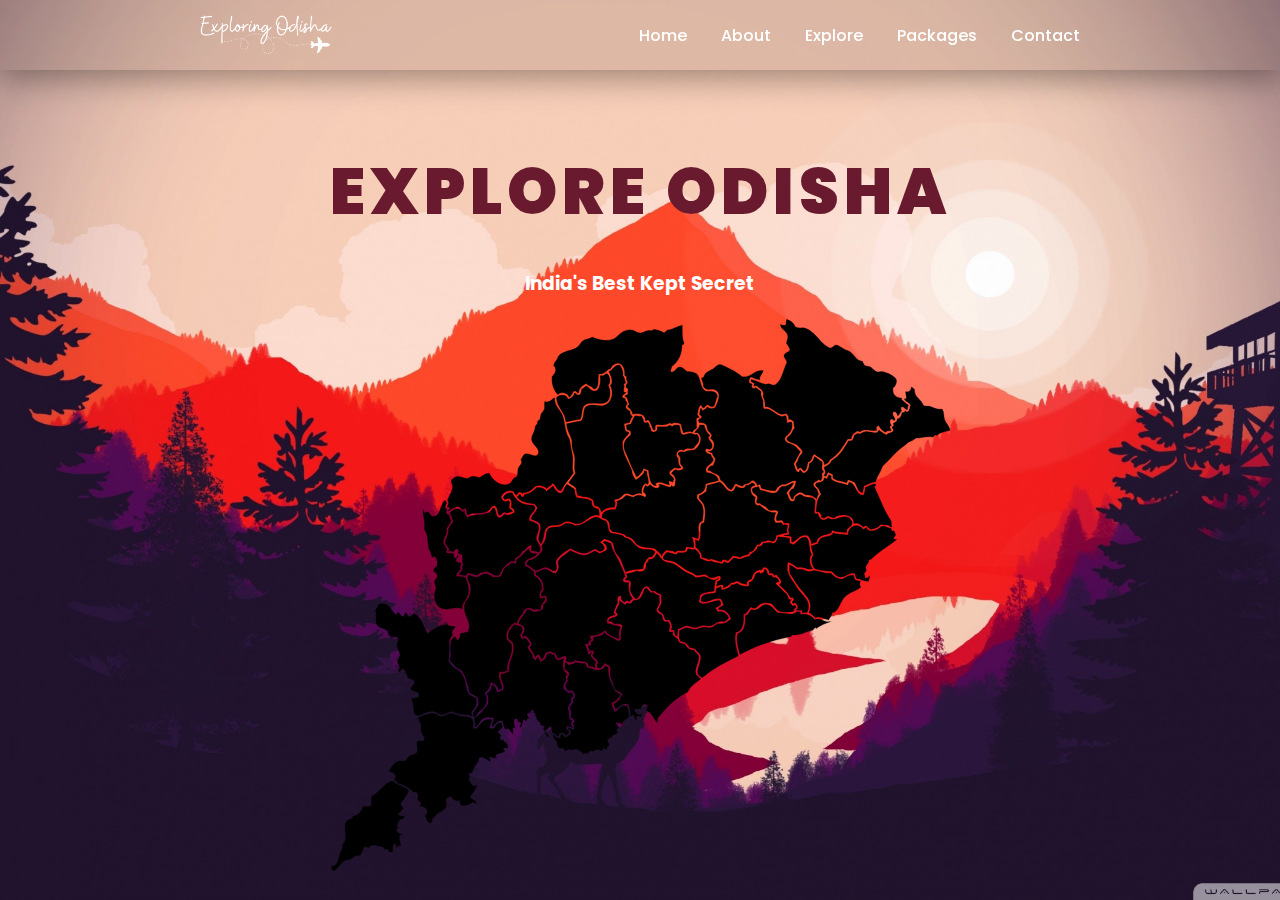
<file: explore.html>
<!DOCTYPE html>
<html lang="en" dir="ltr">
  <head>
    <meta charset="utf-8">
    <meta name="viewport" content="width=device-width, initial-scale=1.0">
    <title>Explore Odisha</title>
    <link rel="stylesheet" href="./styles/style.css">
    <script src="./scripts/script.js"></script>
    <link rel="stylesheet" href="https://cdnjs.cloudflare.com/ajax/libs/font-awesome/5.14.0/css/all.min.css">
    <script src="https://code.jquery.com/jquery-3.6.3.js" integrity="sha256-nQLuAZGRRcILA+6dMBOvcRh5Pe310sBpanc6+QBmyVM=" crossorigin="anonymous"></script>
  </head>
  <body class="explore_body">

	<header>
		<a href="./index.html" class="brand"><img class="logo" src="./assets/images/Exploring.png"/></a>
		<div class="menu-btn"></div>
			<div class="navigation">
			<div class="navigation-items">  
			<a href="./index.html">Home</a>
			<a href="./about.html">About</a>
			<a href="./explore.html">Explore</a>
			<a href="https://odishatourism.gov.in/content/tourism/en/plan/trip-organizer/find-trail.html"  target="_blank">Packages</a>
			<a href="#">Contact</a>
			</div>
		</div>
	  </header>

    <section class="explore">
        <div class="explore_title">
            <h1>Explore Odisha</h1>
            <h3>India's Best Kept Secret</h3>
        </div>

        <div class="map">
            <?xml version="1.0" encoding="utf-8"?>
<!-- Generator: Adobe Illustrator 15.0.0, SVG Export Plug-In . SVG Version: 6.00 Build 0)  -->
<!DOCTYPE svg PUBLIC "-//W3C//DTD SVG 1.1//EN" "http://www.w3.org/Graphics/SVG/1.1/DTD/svg11.dtd">
<svg version="1.1" id="Layer_1" xmlns="http://www.w3.org/2000/svg" xmlns:xlink="http://www.w3.org/1999/xlink" x="0px" y="0px"
	 width="648.064px" height="595.28px" viewBox="0 0 648.064 595.28" enable-background="new 0 0 648.064 595.28"
	 xml:space="preserve">
<g>
	<g id="XMLID_6_">
		<g>
			<a xlink:title="Balasore" href="./cities/Balasore/Balasore.html">
            <path d="M628.525,121.345c1.127,3.968,5.274,6.955,5.467,11.265c-5.296,0.743-9.721,2.347-13.317,4.779
				c-0.931,0.251-0.688-0.679-1.366-0.683c-0.968,0.623-1.245,1.945-2.389,2.389c-5.825-1.412-12.366,0.981-16.727,1.024
				c-2.287,1.928-5.163,3.26-8.193,4.442c-1.848,2.018-4.198,3.537-6.485,5.12c-7.015,5.389-12.217,12.592-18.779,18.434
				c-1.882,5.743-5.414,9.835-7.168,15.702c-4.6,0.636-7.562,2.906-11.606,4.096c-0.495,2.236-0.964,4.502-1.37,6.832
				c-5.048-0.977-5.427-6.635-7.847-10.245c-2.001-1.071-4.335-1.809-6.49-2.727c-0.994,0.482-0.935,2.019-1.361,3.068
				c-4.479-1.78-10.791-1.729-13.999-4.779c0-1.135,0-2.274,0-3.414c-1.114-1.161-3.201-1.348-4.438-2.39
				c-1.237,0.926-1.527,2.799-2.389,4.097c-1.11-0.141-1.793-0.713-2.39-1.366c3.618-2.057,0.605-5.201,0.341-7.51
				c2.552-2.228,6.555-3.008,7.51-6.827c8.086-4.211,12.442-12.14,17.072-19.803c4.677,0.811,4.954-2.782,5.804-5.803
				c1.344-0.243,2.235-0.947,3.072-1.707c2.876,1.63,4.079-1.242,7.51-1.707c5.18-0.696,12.383,3.759,13.995-1.707
				c2.206,2.125,4.864,3.785,7.852,5.121c0.67-2.637,6.046-1.447,6.485-4.438c0.257-1.719-0.678-1.732-1.365-3.414
				c1.468-0.209,2.714-3.025,1.024-3.414c1.497-1.361,4.911-2.189,4.096-4.779c3.239-0.841,4.323-2.863,4.784-5.803
				c0.717-1.105,3.388-0.251,3.071-2.39c1.024,0.227,1.191,1.31,2.731,1.024c2.397-0.79,1.758-4.613,3.072-6.481
				c-1.114-3.217-5.505-3.153-6.486-6.49c0.683,0,1.366,0,2.049,0c0.341-2.961-0.751-4.485-0.683-7.168
				c4.236,0.708,5.27-1.788,5.803-4.783c1.446,0.375,1.972,1.672,3.072,2.389c-0.196,8.504,6.908,9.708,8.875,16.053
				c2.048,1.306,4.421,0.512,6.486,1.02c3.307,0.811,6.336,3.538,12.288,2.731C628.39,114.219,627.54,117.854,628.525,121.345z"/></a>

            <a xlink:title="Mayurbhanj" href="./cities/Mayurbhanj/Mayurbhanj.html">
			<path d="M446.91,98.474c2.044-6.26-3.256-7.812-5.803-10.586c-1.242,0.013-2.697-0.188-3.072,0.683
				c-1.144-0.943,0.652-1.827,0.342-3.072c-0.815-1.007-2.317-1.323-3.414-2.048c-0.247-1.041,0.346-1.242,0.342-2.048
				c5.474,0.922,9.596,4.131,13.995,4.779c1.05,0.158,2.305-0.469,3.414-0.341c2.53,0.303,3.964,2.445,7.168,0.341
				c4.783-3.136,7.045-11.563,9.217-17.75c0.525-1.494,1.813-3.008,1.707-4.438c-0.141-1.92-3.23-4.386-2.731-6.827
				c0.525-2.573,5.876-3.375,5.804-5.803c-0.742-2.325-2.006-4.139-3.414-5.803c0.239-2.838,1.383-4.421,1.365-6.832
				c-0.038-6.008-6.865-6.456-7.51-12.289c2.078,0.598,4.105,1.617,5.808,0c-0.132-2.065,0.025-3.844,0.679-5.12
				c3.998,1.348,6.989,3.708,8.534,7.51c3.699,2.078,7.146,0.175,10.928,1.707c4.441,1.805,9.635,6.622,13.312,11.265
				c2.197,2.773,8.257,8.239,10.924,8.201c1.997-0.039,3.687-2.893,5.12-3.077c2.112-0.269,5.12,1.882,6.827,3.077
				c2.662,1.843,4.728,2.159,6.49,3.068c5.244,2.705,6.721,9.917,13.649,10.241c0.115,1.365,0.939,2.027,1.37,3.072
				c1.336,2.142,3.256,1.105,6.145,2.39c2.462,1.097,4.293,4.583,7.51,5.125c1.353,0.222,2.573-0.542,4.438-0.346
				c5.201,0.555,13.71,5.44,14.342,8.192c0.717,3.153-1.217,6.909-3.418,8.193c-0.683,7.058,2.867,9.882,8.88,10.245
				c0.042,0.61-0.419,0.717-0.342,1.365c2.466,1.856,4.31,4.331,7.164,5.808c-1.097,0.84-0.861,2.995-1.361,4.433
				c-2.329-0.401-2.815-2.646-5.12-3.072c-1.796,0.196-1.651,3.132-0.341,3.755c-1.899,1.289-1.946,4.429-4.097,5.462
				c-0.474-1.69-1.255-3.072-2.394-4.096c-0.567,0-1.136,0-1.707,0c-2.923,2.526,1.997,5.91,1.369,8.192
				c-1.429,1.404-1.617-0.67-3.076-1.024c-3.294,0.555-1.882,5.137-0.341,6.486c-3.729,0.93-0.358,3.78-0.342,5.12
				c-2.312,0.832-3.771-0.414-5.462,1.707c-2.982-1.434-5.394-3.443-7.168-6.827c-2.069,0.452-2.957,2.889-1.703,4.779
				c-5.803,1.498-11.841-2.437-16.73,1.366c-1.242,0.222-1.817-0.227-2.39-0.683c-3.35,1.425-6.029,3.533-6.485,7.852
				c-1.127,0.576-2.185,0.205-3.418,0c-5.112,7.86-9.575,16.368-18.092,20.827c-0.56,2.965-3.149,3.908-5.462,5.12
				c-0.039-6.678-6.499-6.93-9.559-10.582c-3.665,0.999-1.992,7.339-6.485,7.51c-1.515,2.927-0.7,8.18-4.097,9.217
				c-1.646-0.516-2.253-2.069-3.413-3.068c-1.523-0.26-2.445,1.86-3.077,1.361c-0.315-2.074-1.583-3.192-2.048-5.121
				c2.236-2.129,2.249-4.608,3.764-7.51c0.661-1.28,3.11-2.799,3.068-4.779c-0.039-1.57-4.536-5.91-6.145-7.168
				c-2.027-1.591-9.204-2.761-9.562-5.466c-0.261-1.958,2.449-3.017,3.413-4.096c1.72-1.916,2.616-5.62,4.438-7.168
				c-0.426-1.972-1.306-4.105-0.683-6.145c-1.6-0.994-3.622-3.329-5.461-2.048c0.789-2.62-0.841-4.822-2.386-6.145
				c-8.09,3.973-13.833-7.919-21.168-6.827C449.274,104.302,448.592,100.889,446.91,98.474z"/></a>
            
            <a xlink:title="Kendrapara" href="./cities/Kendrapara/Kendrapara.html">
			<path d="M579.707,237.074c-1.003,1.041-1.801,2.295-2.39,3.759c0.781,0.584,2.002,0.729,3.418,0.683
				c-8.223,6.913-18.275,11.995-25.605,19.799c-0.798,0.111-1.413,0.41-2.049,0.683c0.239,3.546-5.252,5.423-2.73,10.241
				c-0.708,0.999-0.7,2.714-2.39,2.731c0.443,2.091,1.421,2.53,1.024,5.461c1.686-0.738,3.883,0.004,4.096-2.727
				c1.48,2.283-0.627,2.757-0.341,5.458c-3.571,0.943-7.821-2.394-12.289-2.731c-0.491-1.557-1.302-2.795-1.365-4.779
				c-4.925-2.031-9.562,2.915-12.635,3.414c-5.406,0.888-7.582-3.038-10.924-5.803c-6.264-0.111-11.96-0.785-16.727-2.389
				c-2.653-3.025-4.74-10.407-1.365-13.655c-0.551-3.43-1.945-6.021-2.39-9.558c2.514-0.222,4.071-1.391,6.486-1.707
				c0.841-1.775,1.754-3.482,2.735-5.12c3.319-3.051,11.23-1.511,12.967-6.149c4.31,2.223,10.058,0.892,15.02,2.39
				c-0.908-9.281,10.65-12.856,14.683-5.803c1.588-0.23,2.313-1.327,3.755-1.707c1.392,6.447,12.148,2.01,14.338-1.024
				c4.915-0.819,6.793,1.4,10.24,2.048c-0.247,1.045,0.589,1.007,0.342,2.048c0.768,0.909,1.711-0.482,2.389,0.342
				C578.918,233.997,579.05,235.802,579.707,237.074z"/></a>

            <a xlink:title="Bhadrak" href="./cities/Bhadrak/Bhadrak.html">    
			<path d="M575.611,228.881c-2.078,0.491-2.01-1.173-3.072-1.702c-2.083-0.653-5.739,0.273-7.169-1.028
				c-1.877,0.678-2.411,2.603-4.097,3.414c-1.083,0.529-5.529,2.001-6.827,1.707c-2.12-0.474-3.644-6.243-6.827-2.048
				c-2.692-1.856-4.288-4.817-9.899-3.755c0.726-9.95-14.669-10.497-19.803-5.461c-2.086-0.645-4.02-1.442-6.145-2.048
				c-1.54,0.734-2.513,2.04-4.434,2.39c-0.191-0.943-1.506-0.333-2.052-1.024c-1.054-1.332,0.789-0.004,0.683-1.366
				c-0.025-0.312-2.842-3.759-2.739-3.759c-0.734-0.435-1.682-0.303-3.063-0.337c0.559-7.062,1.194-14.051,5.12-17.75
				c-1.421-1.357-1.404-3.379-2.731-5.466c-0.771-1.208-3.14-2.244-3.072-3.755c0.188-4.203,9.153-0.341,8.534-7.168
				c1.203,0.047,1.527,0.977,2.731,1.024c0.874-1.173,1.557-2.539,2.048-4.096c0.679,0.461,1.626,0.653,2.39,1.024
				c0,1.14,0,2.279,0,3.414c3.49,4.024,11.358,3.666,16.39,6.145c0.994-0.482,0.934-2.018,1.365-3.072
				c8.111,1.105,5.709,12.724,14.678,12.976c0.978-2.1,1.502-4.647,1.707-7.514c3.375-1.284,6.055-3.273,10.241-3.755
				c0.247,1.617-0.201,2.535-1.365,2.731c5.675,11.512,9.873,24.497,17.067,34.481C575.018,225.382,575.82,226.624,575.611,228.881z
				"/></a>

            <a xlink:title="Keonjhar" href="./cities/Keonjhar/Keonjhar.html"> 
			<path  d="M445.204,93.695c-1.123,3.938,1.16,6.609,1.706,8.875c0.709,2.936-0.661,6.166,1.365,8.534
				c8.15-2.074,13.283,10.497,21.165,6.486c1.979,1.796,0.644,4.979,2.048,7.51c1.792-0.871,2.193-1.553,4.438-0.678
				c0.47,4.356,0.362,7.07-2.73,10.919c-2.121,2.646-6.269,3.9-3.414,7.855c1.729,2.385,5.743,2.104,9.217,4.779
				c2.001,1.536,3.038,3.968,5.466,5.461c-2.394,4.092-4.36,8.611-6.831,12.63c1.634,2.692,1.468,7.181,4.783,8.192
				c1.314-0.051,0.828-1.898,1.707-2.389c1.05,0.999,1.826,2.27,3.072,3.072c4.689-0.542,5.812-4.655,6.145-9.558
				c3.153-0.828,4.147-3.819,5.12-6.827c3.06,1.147,4.356,4.066,7.51,5.12c1.19,2.974-1.707,7.591,1.707,9.899
				c0.034,1.515-1.771,1.187-2.049,2.39c1.012,2.376,0.5,4.643-0.683,6.486c-1.322,0.184-1.408-0.871-2.39-1.024
				c-1.753,2.398-4.996,2.018-5.12,5.12c-0.103,2.53,2.287,2.697,3.755,5.125c1.046,1.729,0,3.751,2.049,4.097
				c-1.469,0.921-1.869,2.906-2.39,4.779c-1.635,0.265-3.18-2.419-5.462-3.072c-1.767-0.503-4.135,0.039-6.145-0.683
				c-1.732-0.623-3.285-2.735-5.799-2.39c-1.864,0.252-6.447,3.734-6.153,6.827c-1.933,0.529-2.026-1.101-2.73-2.39
				c-1.604-2.948-1.976-4.318,0.683-7.168c0.495-0.533,1.92-0.734,2.39-1.37c1.864-2.518,1.506-5.372,2.735-7.168
				c-4.976-2.074-8.329,4.42-13.659,3.072c-3.332,1.22-5.705,3.401-7.168,6.49c-5.777,0.533-9.499-1.378-14.337-2.394
				c-0.12-1.698-0.628-3.012-1.366-4.096c-1.344-0.085-1.271,1.237-2.73,1.024c-0.337-2.167-1.92-3.089-3.072-4.438
				c-2.642-0.947-3.516,1.519-5.466,2.39c-2.343,1.054-5.176,0.478-5.799,3.072c-2.975-0.098-4.421-1.729-6.832-2.39
				c-2.44,1.088-2.397,4.655-4.778,5.807c-3.465-0.67-5.129-4.698-7.51-7.173c-0.85-0.879-2.352-1.28-3.072-2.389
				c-0.709-1.084-0.619-2.701-1.366-3.755c-1.369-1.929-4.386-2.659-7.168-4.097c-1.259-0.648-1.707-2.53-3.755-1.365
				c-1.122-3.102,2.022-5.777,4.779-5.121c0.717-2.47,2.15-4.22,2.389-7.168c-1.169-1.677-2.815-2.876-3.072-5.461
				c-1.113-0.935-3.26-0.841-4.441-1.707c6.768,1.306,8.367-10.364,2.735-12.634c-0.675-1.075,1.113-1.963,1.023-3.414
				c-0.119-1.929-2.423-2.65-3.759-4.779c-1.071-1.711-0.533-3.486-1.361-5.12c-1.767-3.478-4.988-2.164-7.514-3.068
				c-0.056-0.973-0.623-1.425-0.679-2.394c0.977-1.297,3.148-1.399,3.413-3.414c-0.465-1.016-1.544-1.417-2.394-2.048
				c0.521-2.1,0.555-4.686,1.37-6.486c0.857,0.619,0.969,1.988,2.048,2.389c1.779-0.951,3.623-1.839,4.438-3.755
				c2.096,1.818,5.201,2.53,7.852,0.683c3.55-6.499,6.69-15.156-0.342-17.755c-2.154-0.793-5.235,0.26-7.851-0.341
				c-1.473-0.337-1.903-1.506-3.414-2.389c0.261-3.9-1.664-5.62-2.048-8.875c1.045-0.09,1.531-0.738,2.39-1.02
				c0.947-4.907,4.344-5.432,8.533-7.855c2.591-1.498,4.651-4.757,7.511-4.779c2.415-0.013,9.549,4.22,11.947,5.462
				c3.823,1.984,7.36,4.617,10.24,6.827c8.957,1.31,12.276-7.408,21.169-6.145c-0.533,3.631-4.344,5.577-3.414,9.558
				c-3.004-0.981-6.161-1.805-8.875-3.068c-1.455,0.892-2.419,3.857-1.707,5.799c0.772,0.708,2.258,0.7,3.072,1.366
				c-2.12,2.59,1.105,5.965,3.414,3.414C441.76,90.768,443.258,92.458,445.204,93.695z"/></a>

            <a xlink:title="Jajpur" href="./cities/Jajpur/Jajpur.html"> 
			<path d="M449.642,208.741c-2.134-1.48-4.459-1.532-5.462-3.414c-1.318,0.068-2.514,0.013-3.414-0.341
				c-0.49-3.059,1.178-4.152,0.683-6.145c-0.737-2.961-6.298-3.187-5.12-8.197c1.86-1.6,4.72-0.951,6.486-2.048
				c0.559,1.263,0.64,3.004,1.706,3.759c5.163-0.043,10.535,4.331,15.703,2.048c2.905-1.289,3.141-5.884,6.485-6.148
				c4.477,0.828,6.973-2.646,10.924-3.414c-1.349,4.455-4.843,6.763-7.169,10.245c2.373,2.637,2.104,9.208,6.827,8.197
				c2.569-0.559,0.606-2.061,2.39-4.442c0.308-0.409,3.627-2.334,4.101-2.389c1.694-0.201,3.337,1.779,5.462,2.389
				c4.378,1.255,7.638,0.009,9.899,3.414c0.312,3.312-0.674,8.176-0.683,12.289c0.478,1.387,1.855,1.545,3.413,1.024
				c0.96,2.825,2.193,6.512,5.804,6.486c1.796-0.008,2.662-1.267,4.438-2.048c7.553,4.165,11.209-3.465,20.485-0.683
				c2.13,2.291,4.297,3.891,3.414,6.827c-0.858,2.842-6.618,3.87-5.121,8.534c-5.286-0.529-10.309-0.405-14.683-2.39
				c-0.755,0.495-0.469,2.036-1.023,2.731c-5.799,2.167-13.552,2.377-14.679,9.221c-1.792,0.482-3.717,0.832-5.12,1.707
				c-0.06-3.811-1.66-6.072-3.414-8.197c-8.614-2.505-10.688,5.765-16.048,6.49c-0.708-1.229-0.175-3.695-0.341-5.466
				c-2.015-1.054-5.228-0.913-7.852-1.365c1.101-0.606,3.098-0.316,4.438-0.683c2.125-1.246,0.491-2.654,0.342-4.779
				c-0.201-2.859,2.615-5.099,0-6.827c-1.477,0-2.957,0-4.438,0c-0.648-0.938-0.96-2.223-2.048-2.731
				c-2.082-0.264-3.191,0.448-5.12,0.342c-1.916-2.88,0.854-6.226,1.365-8.875c-2.087-2.667-6.021-0.811-8.875-1.707
				C451.655,211.608,451.016,209.692,449.642,208.741z"/></a>

            <a xlink:title="Cuttack" href="./cities/Cuttack/Cuttack.html"> 
			<path  d="M445.887,271.896c-5.953-0.691-9.175,3.926-10.241,9.217c-2.385,0.909-5.777,2.274-4.783,5.461
				c-2.966-0.785-6.55-0.956-8.192-3.072c-3.618-1.109-4.745,2.074-7.169,1.024c-2.022,2.53-4.894,4.203-8.192,5.466
				c-0.486-0.077,0.315-1.703,0-2.735c-2.351-1.306-4.421,0.5-6.827,1.024c-0.227-2.044,1.113-2.526,0.683-4.779
				c3.738,0.128,4.664-4.625,2.39-5.461c-1.929-0.704-4.898,2.364-8.534,1.707c-2.88-0.521-3.114-2.266-5.12-3.072
				c-3.947-0.418-6.012,1.05-9.903,0.683c-2.476-2.791-6.312-3.588-9.899-5.461c-4.826-2.518-8.556-7.565-14.679-8.875
				c-3.315-0.712-6.435-0.103-8.534-3.072c0.594-2.705,2.731-3.866,4.097-5.803c3.029,0.61,6.298,0.981,8.534,2.389
				c1.877,0.277,1.455-1.732,2.73-2.048c4.203,0.862,9.327,0.414,9.558-3.755c2.492-0.265,5.402,1.698,6.827,0.341
				c2.625,1.95,6.11,4.788,5.125,9.216c3.443,1.067,7.852,4.438,11.265,2.39c3.179,2.005,7.203,1.852,10.582,3.072
				c1.541,0.06,1.635-1.327,2.39-2.048c2.044-0.222,2.134,1.511,4.097,1.366c2.415-1.114,3.213-3.845,5.462-5.121
				c2.611,0.06,3.669,0.389,5.803,1.366c3.521-1.033,6.451-2.654,10.236-3.414c2.065-3.862,7.63-4.211,8.201-9.558
				c2.676,0.9,4.89-1.122,5.462-3.414c3.947,0.367,6.195-1.771,9.899,0.683c3.072-0.802,4.211-3.529,4.779-6.832
				c4.177,0.149,7.804,0.849,11.605,1.37c0,1.477,0,2.957,0,4.438c0.602,1.331,2.548,1.323,3.755,2.048
				c4.715-2.163,6.303-8.325,13.317-7.173c3.985,3.41,1.844,12.955,5.12,17.072c-3.409,3.158-1.902,11.602,1.024,14.337
				c-5.03,1.937-8.598-2.833-15.365-1.366c-2.825-2.18-5.901-4.109-9.559-5.461c-1.949,9.938,1.644,13.748,5.462,19.798
				c1.682,2.663,3.384,5.641,5.125,7.855c5.163,6.576,14.128,12.972,8.534,22.871c-1.596,0-3.188,0-4.779,0c0-0.798,0-1.587,0-2.39
				c-2.048,0-4.097,0-6.148,0c3.145-1.549,1.724-5.773-0.683-7.168c-1.345-0.632-1.771,1.369-2.39,0.341
				c-1.903-1.28,0.281-2.351,1.023-3.755c-0.145-0.648-0.733-0.857-0.683-1.707c-0.789-0.913-2.615,0.235-3.072-0.341
				c-2.261-5.59-6.716-8.986-10.923-12.635c0.759-0.021,1.54-1.788,2.048-3.072c-0.674-3.307-3.337-4.625-4.779-7.168
				c-1.356-0.222-1.374,0.905-2.73,0.683c0.094-2.257-2.231-2.091-4.438-2.048C453.797,270.911,447.436,266.392,445.887,271.896z"/></a>

            <a xlink:title="Khordha" href="./cities/Khordha/Khordha.html"> 
			<path d="M455.444,305.695c-4.924-0.888-7.771-1.677-11.265,0.683c-2.957,1.992-4.284,6.127-9.217,2.735
				c-2.662,2.228-3.089,6.699-7.514,7.168c0.618,9.153-0.598,16.467-7.511,18.088c-2.3,7.979,0.738,16.462,2.39,23.562
				c-13.116,5.999-25.393,12.835-35.843,21.501c-9.993-2.982-1.023-13.748-1.706-20.822c-0.405-4.174-4.054-4.289-5.462-7.852
				c-1.933-0.461-3.555-1.229-5.808-1.365c-1.856-3.149-4.16-5.854-8.875-6.145c-2.146-2.842-1.583-6.994-1.024-11.27
				c1.899,0.094,3.401-1.749,5.462-2.048c3.175-0.461,6.768,1.54,10.582,1.369c2.24-0.098,4.668-1.783,7.173-2.052
				c3.051-0.329,6.175,0.721,8.192,0.341c2.705-0.508,4.579-2.918,6.827-4.096c7.216,1.186,10.027-2.031,13.313-4.779
				c-2.091-5.368-5.692-9.652-12.631-9.217c-0.413-2.296,3.713-2.846,5.121-4.434c-0.726-2.24-1.669-4.254-2.731-6.145
				c-7.906-2.052-12.741,5.433-19.799,2.044c-0.861-8.372,8.538-6.481,14.337-8.192c0.18-1.643,0.73-2.914,1.024-4.442
				c1.596-0.448,3.106-0.99,4.438-1.707c0.614,0.755,0.299,2.437,0.683,3.418c3.93-1.195,8.594-1.651,9.899-5.466
				c2.778,0.883,3.922-1.289,6.145-1.365c1.938,2.62,6.2,2.906,10.582,3.072c1.242-0.743,1.118-2.274,0.342-3.414
				c3.942-1.293,6.008-4.459,6.831-8.875c1.264-0.781,2.816-1.276,4.097-2.048c-0.141,0.824,0.623,0.743,0.341,1.707
				c2.778-0.431,4.954-1.622,4.438-4.438c4.438,0,1.388,7.488,7.169,6.144c0.973,0.167,0.981,1.297,1.37,2.048
				c3.844-1.054,5.59,1.558,6.481,4.438c-2.3-0.482-2.573,1.067-3.755,1.707c3.853,3.776,7.8,7.455,11.605,11.269
				c0.675,2.394,1.498,5.701,4.438,4.779c-0.325,0.926-1.225,1.276-1.707,2.049c0.175,1.988,1.72,2.606,2.39,4.096
				c1.686,0.542,2.316-0.994,3.072-0.337c0.047,0.632,0.226,1.135,0.683,1.361c-0.021,2.138-2.829,1.497-2.049,4.441
				c-4.31,1.203-9.912,1.336-14.337,0C459.848,312.058,457.821,307.419,455.444,305.695z"/></a>

            <a xlink:title="Jagatsinghpur" href="./cities/Jagatsinghpur/Jagatsinghpur.html"> 
			<path d="M473.878,275.651c-0.205-2.863-0.486-5.658-0.342-8.875c2.94,1.271,5.296,3.128,7.852,4.779
				c5.052-1.579,9.012,1.929,12.635,2.048c1.293,0.043,2.53-0.977,3.755-1.024c4.608-0.179,10.125,3.516,17.067,2.39
				c2.854,3.068,5.897,5.939,11.606,6.145c3.29-1.724,5.944-4.066,11.269-3.755c0.205,1.729,0.866,3,1.366,4.438
				c1.724,0.555,3.226,1.323,5.462,1.365c-1.272,1.707-0.812,4.284,0.341,6.145c-5.675,4.335-13.343,5.564-17.413,11.27
				c-3.315,4.646-4.52,10.437-9.217,13.995c-0.397-0.286-0.913-0.452-1.707-0.341c-0.879,2.896-2.735,5.79-3.755,7.514
				c-4.225,0.324-7.962-4.446-13.313-2.053c-2.312-1.557-3.755-3.977-6.485-5.12c5.295-11.162-4.109-17.58-9.899-25.265
				C479.468,284.493,476.997,279.334,473.878,275.651z"/></a>

            <a xlink:title="Dhenkanal" href="./cities/Dhenkanal/Dhenkanal.html"> 
			<path d="M452.031,242.198c-2.604,1.639-6.917,0.337-7.852,4.096c-0.567,0.572-2.006,0.269-3.072,0.341
				c-2.176,2.483-2.637,6.695-6.827,7.168c-1.007,0.359-1.19,1.545-1.711,2.39c-3.508,1.237-6.742,1.361-8.876,3.414
				c-1.881-1.831-4.092-1.254-7.164-1.707c-1.34,1.967-3.141,3.469-4.783,5.12c-1.646-0.29-2.188-1.681-4.438-1.365
				c-1.306-0.056-1.109,1.395-1.707,2.048c-4.834,0.103-9.199-4.344-12.967-2.048c-1.878-1.084-4.322-1.6-6.832-2.048
				c0.529-4.762-3.546-7.812-6.148-10.582c0.021-2.637,0.18-5.415-0.683-7.168c1.365,0.226,2.343,0.845,3.418,1.365
				c4.083-4.732,0.785-11.764,2.73-17.414c0.704-0.772,1.997-0.956,3.072-1.365c1.033-7.267,1.92-13.573-1.023-19.116
				c-1.686-3.17-5.189-3.84-3.76-7.851c2.914-0.729,4.558-2.727,6.832-4.096c0.328-2.065,0.695-4.083,1.023-6.149
				c5.138-1.271,7.484-1.976,11.606-3.072c3.793-1.007,7.087,10.446,12.972,9.221c2.257-0.474,2.974-3.166,4.096-5.466
				c3.064,1.541,8.624,4.208,9.904-0.683c2.858,0.132,4.706-0.751,5.803-2.389c1.574,0.474,3.443,0.653,3.414,2.73
				c-7.617,0.598-4.062,10.032,0.341,11.611c-1.02,4.19-1.237,9.007,4.438,8.192c4.617,3.64,8.197,7.463,16.044,7.168
				c-1.037,3.286-2.901,7.608,0,10.241c2.049,0.226,3.333-0.307,5.12-0.341c1.208,0.499,1.438,1.98,2.39,2.735
				c1.19-0.768,3.508-0.235,4.438,0.337c-0.652,2.078-1.655,5.073-0.341,7.168c-3.87,0.793-7.817,1.515-11.265,2.731
				c-0.162,2.799-1.007,4.916-2.731,6.153C455.453,243.325,454.07,242.433,452.031,242.198z"/></a>

            <a xlink:title="Puri" href="./cities/Puri/puri.html">
			<path d="M474.901,338.466c-19.034,3.955-36.077,9.899-50.866,18.096c-1.502-6.085-4.241-13.534-2.39-20.827
				c6.443-2.086,8.18-8.888,7.51-18.092c3.764-0.448,3.985-4.434,6.49-6.145c8.734,2.894,9.076-8.09,18.092-4.092
				c3.571,1.583,4.608,5.026,8.534,7.506c5.018-0.432,9.537,1.868,13.996,1.028c2.7-0.517,4.719-2.889,7.514-2.053
				c0.85,0.567,0.243,1.856,1.365,2.73c7.173-1.144,10.472,1.592,13.313,4.779c7.607-2.134,10.091,3.87,16.385,2.048
				c-5.32,1.968-10.638,3.931-14.678,7.173c-0.487-0.076-0.12-1.02-0.684-1.028c-0.951,0.645-1.732,1.46-2.389,2.39
				c-7.207,1.754-12.528,5.347-20.827,5.125C475.03,336.775,475.985,338.636,474.901,338.466z"/></a>

            <a xlink:title="Nayagarh" href="./cities/Nayagarh/Nayagarh.html">
			<path d="M408.333,323.787c-6.23-2.355-9.559,3.312-13.654,4.101c-2.321,0.439-5.321-0.704-8.193-0.346
				c-2.308,0.295-4.762,1.933-6.831,2.048c-3.409,0.196-6.768-1.954-9.899-1.702c-2.833,0.23-5.15,2.59-7.852,3.072
				c0.014,2.633-0.759,4.472-0.683,7.164c-3.17-0.312-2.154-2.88-2.73-5.462c-0.47-1.02-2.471-0.712-3.414-0.341
				c2.053-2.953,0.205-8.747-2.048-10.578c-1.412-0.482-2.637,0.969-3.413,0c-1.779-1.817-0.927-2.889-2.049-4.783
				c-1.28-2.155-4.873-3.085-5.12-5.12c-0.227-1.835,2.914-4.327,3.072-7.848c0.103-2.372-0.648-3.861,0-6.831
				c-1.459-2.185-5.483-1.805-6.481-4.438c-5.505,2.411-4.271-3.819-8.201-4.442c-6.721-1.054-7.087,20.349-13.996,9.221
				c-0.551-0.892-1.792-2.599-2.048-3.409c-1.301-4.19,1.058-6.853-0.341-10.932c-1.003-0.938-5.086-0.593-5.12-1.365
				c-0.269-0.738,1.83-2.027,2.048-3.414c0.388-1.528-1.788-1.523-0.683-2.731c3.26-0.461,6.081-1.37,9.899-2.731
				c6.972,2.274,9.789-1.229,9.558-7.51c1.356-0.922,2.262-2.292,2.73-4.096c5.014,0.346,6.153-3.183,7.855-6.145
				c4.131,4.011,4.984,8.696,12.972,9.558c6.439,0.695,10.681,6.575,16.044,9.216c3.679,1.81,7.454,2.932,9.899,5.462
				c3.683,0.478,6.179-1.203,9.221-0.683c4.412,0.759,7.907,5.816,13.996,1.365c-0.094,1.958-2.876,1.225-3.414,2.731
				c-0.811,3.145-0.729,6.417-1.365,10.245c-4.719,1.425-11.396,0.892-13.995,4.438c-0.448,2.057-0.632,4.378-1.366,6.145
				c6.098,5.598,13.766-1.609,20.823-1.024c0.772,0.935,1.237,2.172,1.707,3.413c-1.284,2.019-3.981,2.62-5.804,4.101
				c1.042,1.114,1.387,2.936,2.731,3.751c5.884-1.331,8.568,2.266,10.577,5.803C411.904,321.671,409.711,322.319,408.333,323.787z"
				/></a>

            <a xlink:title="Anugul" href="./cities/Anugul/Anugul.html">
			<path d="M396.044,149.682c-0.776,0.474-1.323,1.178-2.048,1.707c-1.921,0.055-3.167-1.25-4.434,0
				c-0.683,3.085,2.606,4.489,5.457,5.12c0.103,2.172,1.289,3.264,2.39,4.438c-0.209,6.298-10.24,5.961-6.827,13.655
				c5.727,0.875,10.778,2.419,11.947,7.851c-4.194,1.382-9.349,1.805-12.967,3.755c-0.021,5.901-3.043,8.798-7.86,9.904
				c-2.727,5.261,2.343,6.605,4.101,10.241c2.479,5.137,1.434,10.253,0.683,16.727c-7.253,2.445-1.805,11.935-4.783,17.755
				c-1.855-0.76-3.571-1.664-5.803-2.053c1.19,3.653,2.419,5.961,1.707,10.928c-2.766-0.597-5.231-0.644-7.51-1.02
				c-0.354,1.459-0.666,2.97-1.366,4.092c-4.023,0.486-8.567-1.523-9.216,2.048c-1.494-2.377-6.081-1.656-8.876-2.731
				c-1.664,1.869-4.151,2.901-4.778,5.803c-1.694-3.2-4.822-4.967-7.169-7.51c-6.708-0.695-13.902-0.896-18.096-4.096
				c-2.437-3.597-4.689-7.377-10.241-7.855c-2.616-3.64-8.628-3.887-13.996-4.779c-0.836-1.212-2.074-2.019-2.731-3.414
				c1.05-6.196-2.266-9.682-7.51-10.582c-0.811-6.008,5.539-8.726,13.313-8.193c1.289-2.001,2.219-5.833,1.707-8.534
				c4.208-0.798,6.277-3.738,9.217-5.803c2.202,0.871,4.869,1.276,7.168,2.048c3.166-2.514,8.159-2.326,11.265,0
				c3.085-1.519,0.072-4.165-1.366-5.121c-0.229-2.965,1.225-4.237,1.707-6.49c1.183-0.042,1.613,0.67,2.39,1.024
				c1.178-0.299,1.805-1.152,2.39-2.048c2.723,2.437,7.002,5.73,9.562,2.048c-0.005-1.016,0.029-2.078-1.024-2.048
				c3.465-1.301,6.993,2.628,11.606,2.39c0.9,0.106,1.118-0.469,1.023-1.366c1.268-0.128,0.893,1.387,2.39,1.024
				c3.196-1.118,0.709-4.839,2.395-6.486c-0.819-2.825-1.801-5.483-4.442-6.486c0.938-1.792,2.304-3.158,4.097-4.096
				c2.483,1.655,7.565,0.815,7.851-1.703c0.162-1.413-2.01-1.882-2.73-3.759c-0.729-1.899,0.009-4.694-0.342-6.145
				c-0.503-2.091-3.012-3.277-2.048-5.12c2.078-1.541,3.495-1.088,6.485-0.683c2.548-1.945,5.116-1.758,9.217-2.048
				c5.271-2.918,10.203-12.293,3.755-17.414c-1.023,0-2.048,0-3.072,0c1.37-2.957,4.669-3.981,5.125-7.851
				c1.434,0.687,3.461-0.103,4.438,0.341c1.003,4.118,2.577,7.664,5.462,9.899c0.308,1.677-1.434,1.301-1.365,2.73
				C393.663,143.593,396.851,144.275,396.044,149.682z"/></a>

            <a xlink:title="Ganjam" href="./cities/Ganjam/Ganjam.html">
			<path d="M273.825,353.489c-0.324-2.291-1.651-3.58-2.048-5.799c1.365,0.107,1.895-0.614,3.417-0.346
				c0.179-1.429-0.597-1.902-0.687-3.072c1.221-0.49,2.271-1.147,3.072-2.048c0.056-1.079,0.013-2.061-0.683-2.39
				c3.926-1.796,9.69-1.062,11.615-5.462c1.114,2.296,3.729,3.884,7.506,5.121c3.708,1.207,5.436,5.252,8.875,2.39
				c-0.085-5.731-0.038-9.276,1.707-13.996c-1.43-2.59-4.766-1.37-7.51-2.053c-2.292-0.567-4.19-3.541-6.486-2.048
				c-0.282-5.854,8.436-2.714,9.221-7.506c-0.414-1.075-1.387-1.578-2.052-2.394c0.909-4.097,4.011-6.004,3.755-11.265
				c1.941,1.246,3.396,2.974,5.461,4.101c1.131-0.239,1.558-1.178,2.048-2.053c1.19,0.888,2.982,1.446,4.442,0.342
				c0.721-0.981,1.22-2.193,2.385-2.731c7.066,0.986,8.794-5.884,10.582-11.269c0.512-0.397,1.399-0.423,1.707-1.02
				c1.898,1.289,3.038,3.341,4.783,4.779c4.651-0.9,4.895,2.612,8.534,2.731c-0.679,3.021,0.388,4.6,0,7.168
				c-0.641,4.216-5.155,6.179-1.361,10.241c0.78,0.845,2.325,0.947,3.067,1.706c2.036,2.104,0.819,5.518,3.756,7.169
				c0.926-0.209,2.709,0.436,3.071-0.342c2.505,2.104,2.287,6.764,0.684,9.559c0.712,1.079,3.017,1.327,4.438,0.687
				c0.2,1.225-0.397,1.647-0.683,2.386c1.131,3.426,5.76,3.345,6.145,7.514c1.164,1.912,4.143,2.002,6.485,2.731
				c1.763,3.127,3.892,5.893,8.875,5.803c1.012,2.97,4.174,3.141,4.783,6.145c0.956,4.711-4.096,11.683-3.076,16.727
				c0.508,2.514,2.556,3.883,5.125,5.803c-4.562,4.203-10.608,6.921-12.977,13.317c-13.078,5.808-21.454,16.321-30.381,26.289
				c1.114,1.066-0.063,2.824-0.683,4.092c-3.341-4.279-4.94-10.305-10.586-12.289c2.026-1.25,0.384-2.142,2.048-3.755
				c-0.247-2.257-2.829-2.176-5.462-2.048c-0.883,0.931-1.587,2.048-1.707,3.759c-2.287,0.474-3.892,1.464-6.145,0.338
				c-2.475,2.653,2.21,4.113,3.072,6.489c1.673,0.308,1.604-1.13,3.414-0.683c0.248,1.046-0.346,1.246-0.341,2.044
				c-1.408,0.043-2.138-0.593-3.755-0.341c-2.005,0.576-0.03,3.136-1.365,4.096c-0.93-1.907-1.361-4.326-2.731-5.799
				c-1.037,0.439-0.798,2.155-2.731,1.703c0.388-5.053-0.875-8.457-2.044-11.943c-6.963-1.046-9.225,2.606-12.634,5.12
				c-1.123-1.271-1.609-3.175-2.048-5.12c4.527-1.507,6.358-5.709,8.875-9.221c-1.668-1.86-3.047-4.012-6.145-4.438
				c-2.044-1.732-1.988-4.937-3.072-8.192c-0.662-1.992-2.603-3.746-3.072-6.148c-0.712-3.618,1.161-7.241-0.683-9.899
				c-1.173-1.686-3.512-1.792-4.779-3.072c-1.976,2.001-3.392,6.656-7.514,4.442c-1.037-2.646,0.098-2.757,0.683-5.125
				c-0.67-3.307-3.546-4.416-5.462-6.481c0.239-1.698,1.822-2.053,1.365-4.442C277.362,351.949,274.521,352.385,273.825,353.489z"/></a>

            <a xlink:title="Sundargahr" href="./cities/Sundargahr/Sundargahr.html">
			<path d="M398.092,108.032c-2.539,1.549-4.515-0.137-6.148-1.365c-2.312,0.303-2.676,2.556-4.434,3.414
				c-1.322-0.5-1.639-2.001-2.39-3.072c-3.033,1.289-2.62,6.029-3.759,9.221c0.315,1.391,1.48,1.933,2.048,3.072
				c-1.403,0.179-2.547,0.631-3.072,1.703c0.234,3.089,0.115,5.325,0.342,8.875c-1.604,1.246-3.683,2.014-4.097,4.438
				c-2.564-1.558-6.883-0.137-9.217,0.683c-0.555-2.859-2.125-4.702-2.048-8.192c-1.459-2.087-7.821-2.936-9.217-1.024
				c-1.229,0.094-1.647-0.627-2.73-0.683c-3.845,2.603-7.728,1.771-12.972,1.707c-2.035,0.883-0.572,3.324-1.361,5.12
				c-0.576,0-1.144,0-1.711,0c-1.178-2.492-2.646-7.267-4.783-9.899c-1.566-0.315-1.647,0.854-3.072,0.683
				c-0.205-7.023-6.657-7.514-12.63-6.481c-0.802-3.298-2.603-5.594-5.121-7.173c-0.324-1.8,1.042-1.92,1.707-2.73
				c-1.668-2.654-1.43-7.22-4.779-8.193c0.807-1.016,2.723-0.921,3.414-2.048c-0.815-1.532,0.167-2.914,0-4.783
				c-0.055-1.745-2.112-0.964-2.048-2.048c-0.209-1.549,0.84-3.337,1.707-4.779c-0.294-1.933-2.099-2.769-1.024-5.12
				c-0.03-1.332-1.378-1.349-2.048-2.048c1.02-8.653-4.826-16.244-12.289-9.558c-0.76,0.683-1.097,2.338-2.048,3.077
				c-0.614,0.469-1.527,0.209-2.048,0.678c-2.368,2.129-4.902,5.035-9.562,4.438c-1.092,4.732,0.892,14.938-4.438,15.024
				c-1.609,0.021-0.713-1.041-2.39-2.052c-1.967-1.182-4.438-1.238-5.462-3.414c-3.942,1.864-7.284,4.322-7.851,9.562
				c-2.24-0.243-1.86-2.193-3.755-2.052c-2.667,0.205-2.808,5.542-5.803,6.148c-0.892-4.002-8.265-6.067-10.923-2.389
				c-3.99-4.092-6.597-9.567-6.145-18.096c3.055-2.625,5.62-7.45,1.707-10.924c0.495-4.053,3.746-5.355,4.438-9.216
				c5.201-6.588,14.538-5.099,20.14-10.241c1.604-1.472,2.338-3.823,4.096-5.125c2.889-2.129,6.921-2.189,9.899-4.096
				c6.635,3.452,17.776,4.856,23.217,0.683c4.668-3.576,5.888-6.631,12.976-7.851c5.415-0.93,7.779,3.089,12.285,3.072
				c2.069-0.009,4.681-1.993,7.51-2.39c2.406-0.333,4.147,0.542,5.466-1.365c3.811,0.738,7.408,1.694,10.241,3.414
				c1.63-0.414,2.466-1.626,3.413-2.731c6.226-0.371,9.332-3.866,15.021-4.779c0.068,6.771-0.448,12.617,1.706,18.438
				c0.167,1.417-1.967,0.533-2.044,1.707c0.03,9.217-4.066,17.038-10.244,21.165c-0.346,1.591-0.628,3.243-1.366,4.438
				c0.099,0.695,0.922,0.67,1.024,1.365c4.135-0.162,4.621-5.048,8.534-5.12c3.2-0.06,4.365,2.854,7.168,4.438
				c3.819-0.286,6.294,0.764,8.876,1.707c5.299,4.036,3.609,15.054,9.903,18.096c5.833-0.064,10.514-0.674,11.606,4.779
				C400.038,101.098,399.504,105.006,398.092,108.032z"/></a>

            <a xlink:title="Deogarh" href="./cities/Deogarh/Deogarh.html">
			<path d="M381.024,136.369c4.279,5.223,1.156,8.815-2.395,12.289c-0.602,0.589-0.597,1.323-0.683,1.365
				c-3.123,1.626-7.958-0.84-9.899,2.39c-5.922-2.996-10.215,4.041-5.803,7.851c-0.158,4.254,0.499,7.693,3.072,9.217
				c-2.312,1.084-4.182,0.977-6.827,0.346c-1.689,1.651-5.129,3.06-5.12,5.458c0.008,2.121,4.391,3.2,4.438,6.145
				c0.017,1.169-1.25,1.382-1.024,3.072c-0.738-0.968-2.363-1.045-3.413-1.707c-0.99,1.011,0.132,2.812,0,4.096
				c-4.702-0.401-9.337-4.668-13.654-1.365c-0.538,1.254,1.391,1.753,0.683,2.048c-6.063,1.131-7.16-8.508-7.855-15.02
				c-1.246-1.144-3.409-1.37-4.779-2.39c-1.553,3.793-3.926,6.768-7.168,8.875c-2.59-5.167-5.577-11.354-7.851-17.409
				c-1.468-3.904-3.9-7.869-4.438-10.582c-1.553-7.813,2.5-10.792,6.486-14c0-1.135,0-2.274,0-3.414
				c-0.798-1.366-3.068-1.255-4.096-2.385c0.239-1.72-0.581-2.381-0.341-4.101c1.37-0.453,3.17-0.465,4.438-1.024
				c1.43-2.667,2.164-6.029,4.096-8.192c2.304-0.546,3.379,0.687,6.145,0c0.009,0.333,0.418,0.265,0.687,0.341
				c1.024,1.818,1.844,3.845,2.386,6.149c1.036,0.021,3.038,1.028,3.413-0.346c0.85,1.306,2.658,2.731,1.711,4.779
				c1.626,0.538,1.729,2.594,2.048,4.438c3.452,1.911,7.246-0.325,5.804-4.438c3.703-0.346,9.678,0.755,12.63-1.707
				c1.109,0.141,1.792,0.712,2.39,1.365c1.895-1.694,3.503-1.566,7.169-1.365c1.489,3.251,0.627,8.649,3.755,9.558
				c1.852,0.538,4.48-1.523,7.168-1.366C376.983,135.507,378.408,137.316,381.024,136.369z"/></a>

            <a xlink:title="Sambalpur" href="./cities/Sambalpur/Sambalpur.html">
			<path d="M261.877,197.817c-1.233-2.069-1.071-5.53-2.048-7.855c-2.112-1.984-4.873-3.315-7.168-5.12
				c2.155-3.303,4.463-6.46,6.827-9.558c-1.856-5.116-0.397-10.125-0.683-15.02c-0.205-3.588-2.112-7.608-2.731-11.606
				c-0.354-2.279,0.128-4.852-0.341-6.832c-0.99-4.143-5.253-10.074-5.121-16.044c4.946-0.742,9.272-2.104,14.337-2.731
				c3.853-2.858,1.412-12.011,5.461-14.678c5.283-2.791,11.231-0.158,16.048-0.683c8.479-0.922,12.118-12.037,7.851-20.145
				c3.862-3.776,0.256-9.853-1.365-13.996c4.374-1.429,4.685-6.921,10.923-6.486c1.788,2.791,3.721,6.383,3.072,10.582
				c1.784,1.404,1.613,4.762,2.731,6.827c-0.154,1.097-1.327,1.178-2.048,1.707c1.775,2.287-0.793,4.967,0.341,7.514
				c0.333,1.395,1.664-0.324,2.048,1.024c-1.135,1.596-3.857,1.604-3.755,4.438c0.606,0.871,2.193,0.764,3.072,1.366
				c-0.849,1.92,2.018,3.529,2.048,4.779c0.026,1.25-1.848,2.287-1.707,3.755c0.2,2.083,2.3,2.791,4.438,4.097
				c-0.576,3.191,1.391,3.844,2.39,5.461c-1.477,1.592-2.1,4.045-3.072,6.145c-2.146,0.017-3.67,0.657-5.462,1.024
				c0.666,2.065,0.721,4.741,1.366,6.827c0.802,1.246,3.085,1.011,3.755,2.39c-1.771,3.35-5.202,5.043-6.486,8.879
				c-1.123,10.646,5.841,19.628,8.879,27.65c0.581,1.549,0.525,3.529,1.02,4.779c0.418,1.058,2.722,5.33,3.414,5.466
				c0.973,0.184,6.976-5.304,7.509-6.148c0.508-0.802,0.619-2.347,1.024-3.072c0.857,0.286,1.344,0.935,2.39,1.024
				c-0.247,4.647,3.004,9.452,1.024,12.63c-1.357,0.222-1.37-0.9-2.731-0.683c-2.59,1.775-4.476,6.592-3.072,10.245
				c-2.547-1.541-6.485,0.256-8.534,1.365c-3.175-0.235-5.009-2.022-7.51-1.707c-2.646,0.329-4.685,4.203-7.852,5.462
				c-1.724,0.683-2.692-0.277-4.096,1.365c1.796,2.863,1.139,3.61,0.341,7.169c-6.494-0.581-10.053,1.766-12.972,4.774
				c-0.862-3.35-2.086-6.332-6.49-6.14c-0.93-1.703-1.263-3.341-1.366-5.12c-1.92-3.089-6.003-4.007-10.923-4.097
				C264.745,198.423,264.365,196.84,261.877,197.817z"/></a>

            <a xlink:title="Kandhamal" href="./cities/Kandhamal/Kandhamal.html">
			<path d="M272.801,368.509c-0.576-7.108-9.114-4.053-13.313-6.485c-2.889,2.73-7.16,3.103-9.899,0.342
				c1.43-0.722,1.447-4.097-0.341-4.434c-2.957,0.115-4.275,1.864-6.827,2.39c-2.035-1.046-1.988-4.165-3.414-5.804
				c-2.287,0.772-2.786-0.695-4.438-1.369c-1.813,0.008-2.198,1.45-4.442,1.023c-1.844,2.249-1.711,6.486-5.121,7.169
				c-0.089-2.53-1.417-3.814-3.072-4.779c-1.297,0.636-2.44,1.43-2.735,3.072c-0.726-4.092-3.491-6.575-5.458-10.24
				c0.764-1.059,1.63-2.015,2.048-3.409c-1.429-3.124-3.345-5.761-5.803-7.86c-1.665-0.294-2.266,0.47-3.414,0.688
				c-0.917-2.638,2.231-5.078,2.048-7.852c-0.196-2.953-2.633-4.472-6.145-5.125c1.72-5.79,6.251-8.769,8.534-13.995
				c3.418-0.576,4.719,0.973,6.486,2.048c5.556-0.346,10.607-0.346,9.899-7.51c3.721-1.187,5.539-7.027,1.365-8.875
				c-0.921,0.439-1.895,0.832-3.414,0.683c-0.606-3.567,1.208-4.71,2.39-6.486c0.251-7.876-3.008-12.237-7.851-15.024
				c0-0.683,0-1.365,0-2.048c3.635-0.679,6.157-3.521,9.558-3.414c3.661,0.115,6.601,4.002,10.586,4.096
				c1.042-2.266,2.449-3.605,2.731-6.145c0.192-1.771-1.033-3.75-0.683-5.462c0.854-4.182,9.136-7.979,11.947-11.265
				c4.306,1.528,9.797,4.95,15.024,4.779c3.763-0.124,6.656-3.264,9.895-4.096c1.813,0.461,2.842,1.711,4.438,2.39
				c2.957-0.687,4.937-2.347,7.514-3.414c0.508-4.378-1.643-6.098-4.096-7.51c1.822-3.124,5.679-0.051,8.192,1.024
				c1.054,7.945,5.872,12.123,8.534,18.775c2.018,5.039,4.562,9.319,5.803,14.337c-1.131,1.144-2.804,1.745-2.39,4.438
				c1.016,1.34,3.345,1.523,5.803,1.024c-0.346,6.64,0.269,13.062,4.096,16.39c-1.08,0.964-2.607,1.488-3.072,3.072
				c-1.464,0.213-1.391-1.114-2.731-1.024c-1.259-0.009-1.51,0.994-2.048,1.711c-2.04-1.263-4.476-2.129-3.755-6.149
				c-0.584,0.013-0.883-0.256-1.024-0.683c-2.432,0.845-3.627,3.849-2.385,6.49c-1.318,3.35-2.91,6.422-4.101,9.896
				c-0.149,1.745,1.566,1.617,1.707,3.072c-4.686,0.111-11.453,3.955-7.51,9.217c0.999,0.09,1.045-0.772,2.048-0.683
				c2.556,1.997,6.725,2.381,10.582,3.072c-1.865,3.857-1.75,7.557-1.707,12.293c-4.933-2.582-11.359-3.665-13.654-8.88
				c-3.862,3.811-8.295,5.291-15.024,5.804c-0.576,2.402,0.79,2.854,1.366,4.101c-2.466,0.312-3.661,2.598-3.072,4.101
				c-1.464-0.034-2.59-0.781-3.409,0.337c0.64,3.793,3.221,5.653,3.072,10.24c2.125,0.081,2.091-2.001,4.092-2.044
				c-4.246,4.182,1.741,6.708,3.755,9.554c-1.126,2.215-1.472,3.333-0.683,6.145C277.422,368.919,275.993,367.703,272.801,368.509z"
				/></a>

            <a xlink:title="Jharsuguda" href="./cities/Jharsuguda/Jharsuguda.html">   
			<path d="M262.56,97.108c2.355-0.23,2.803-3.124,3.072-6.145c1.946-0.559,2.795-2.214,4.438-3.077
				c2.893,1.131,4.993,4.86,7.851,5.121c5.808,0.533,7.096-8.713,6.145-15.361c0.819,0.209,2.479-0.427,2.735,0.341
				c1.451-0.708,2.325-1.993,4.096-2.389c3.111,2.219,4.463,8.773,1.365,11.606c2.24,4.263,2.688,11.077,0,15.024
				c-3.584,6.409-17.264,0.674-23.212,4.779c-3.819,2.56-2.462,10.288-4.784,14.337c-5.163,0.529-9.477,1.903-14.337,2.731
				c-0.956-10.309-8.666-13.863-9.558-24.236c2.821-3.747,10.48-4.186,11.606,1.365c3.512-0.7,5.667-2.752,6.486-6.145
				C260.759,95.333,260.435,97.317,262.56,97.108z"/></a>

            <a xlink:title="Subarnapur" href="./cities/Subarnapur/Subarnapur.html">
			<path d="M258.123,190.645c1.208,3.008,0.572,7.855,3.414,9.221c4.553,0.7,10.539,0.657,14.337,3.418
				c-0.798,4.246,2.176,7.267,6.486,7.505c0.721,1.895,1.097,4.139,1.024,6.827c-9.549-3.443-13.646,8.939-23.554,8.192
				c-2.684-0.2-5.517-2.875-10.241-2.048c-2.59,0.452-3.861,2.547-6.145,3.072c-4.587,1.058-7.736-0.137-10.586,1.365
				c-2.176,1.148-4.246,3.943-4.779,7.51c-0.717,4.817-0.648,5.893-3.072,10.245c-6.255-6.003,2.381-13.159-1.365-20.486
				c-2.065-2.253-5.688-2.957-8.534-4.438c0.824-5.086,5.551-6.285,6.145-11.606c-0.662-1.729-2.181-2.599-3.414-3.755
				c-7.506-0.345-13.68-2.022-16.727-6.827c1.182-0.64,2.091-1.549,2.731-2.73c1.472,0.23,0.61,2.799,2.389,2.73
				c1.955,0.359,1.404-1.783,2.39-2.389c5.769-0.491,8.696-3.823,11.948-6.832c5.265-0.712,7.937,1.169,9.899,3.759
				c2.129-1.856,4.378-3.597,6.49-5.466c1.984,2.564,4.335,7.327,7.51,7.173c3.648-0.179,3.725-6.639,6.485-8.879
				C253.608,187.423,255.524,189.377,258.123,190.645z"/></a>

            <a xlink:title="Gajpati" href="./cities/Gajpati/Gajpati.html">
			<path d="M272.123,455.568c-1.421-1.361-3.418-0.273-5.125,0c-2.94-3.226-6.332-6.307-11.947-3.418
				c-0.512-0.401-0.832-0.985-1.707-1.024c-1.651,0.056-2.33,1.08-3.414,1.712c-1.579-0.589-2.253-2.078-3.072-3.418
				c-1.254,0.11-1.89,0.845-3.072,1.028c-1.839-1.353-2.551-3.823-2.73-6.832c-1.668-2.086-4.045-3.469-4.097-7.173
				c2.108,1.421,3.375,3.679,6.827,3.76c1.062-0.563,0.854-2.928,1.024-3.418c1.971-1.054,2.897,1.57,4.096,2.39
				c2.982-0.209,6.503-2.885,6.145-5.462c-0.282-2.01-2.3-1.31-3.072-3.413c1.703-0.513,3.482,1.101,5.12,1.706
				c3.111-1.194,0.465-4.697-0.341-6.827c0.73-0.409,1.86-0.414,2.048-1.365c-0.269-2.577-2.351-3.337-4.096-4.438
				c0.226-3.704,1.34-6.396-1.024-8.534c0.316-3.562,5.231-5.743,3.072-9.558c4.062-1.485,2.019-7.826-1.024-8.876
				c-1.246-0.222-1.818,0.227-2.39,0.688c-4.702-1.43-4.51-7.101-1.365-10.249c-1.523-3.333,1.741-5.228,1.365-7.506
				c-0.384-2.33-3.644-2.215-4.779-4.783c0.448-1.601,0.35-3.742,0.341-5.804c2.56-0.512,2.334,1.767,3.755,2.39
				c2.167-1.131,5.922-0.678,6.827-3.072c3.324,1.268,5.411,1.664,9.899,1.366c0.9,1.493,1.289,3.494,2.39,4.778
				c3.145-0.495,5.231,0.819,7.51,2.053c4.058-0.205,8.504-0.393,9.904-4.783c1.015,0.695,2.172,1.246,3.072,2.053
				c-0.691,10.215,3.597,17.268,6.828,24.577c2.517,0.099,3.712,1.52,5.12,2.731c-1.877,3.81-4.532,6.844-8.875,8.196
				c0.572,3.405,2.181,5.782,3.072,8.875c4.775-1.488,5.799-6.72,12.63-6.148c1.276,3.171,1.459,7.421,1.707,11.606
				c-2.586,1.967-5.825,3.281-6.486,7.173c-1.549-1.412-3.55-2.373-6.827-2.053c0.593,0.892,2.155,3.76,3.414,5.125
				c-1.229,0.362-1.724,1.459-2.39,2.385c0.435,1.046,0.106,2.851,1.365,3.077c-1.86,0.362-2.931,1.715-5.12,2.048
				c-0.427,3.559-5.385,2.684-5.462,5.808c-0.051,2.005,1.89,1.369,2.048,3.755c-0.23,1.353-1.711,1.468-2.731,2.044
				c-0.222,1.356,0.9,1.374,0.683,2.73c-1.199-0.281-1.933-1.024-3.072-1.361c-1.809-0.106-1.271,2.138-2.389,2.731
				c-3.034-1.686-6.286-2.057-8.539,0.683c-0.64-0.5-2.261-0.018-2.731-0.683C273.483,453.512,271.781,453.521,272.123,455.568z"/></a>

            <a xlink:title="Bargarh" href="./cities/Bargarh/Bargarh.html">
			<path d="M178.578,207.717c-2.868-0.631-3.857,2.953-5.462,4.438c-4.788,4.442-16.146,1.541-21.164,4.779
				c-2.023-0.708-0.768-4.694-2.048-6.145c-1.903-0.836-2.167,0.691-3.755,1.024c-3.064-6.362-9.98-1.203-13.659,1.366
				c-0.017-1.613,1.314-1.874,1.707-3.072c-1.024-0.337-1.523-1.208-3.072-1.024c1.122-2.769,2.129-4.497,0.341-7.168
				c1.929-4.544,5.342-9.024,5.125-14c-0.085-1.864-1.617-3.106-1.37-4.779c0.269-1.809,2.979-4.011,5.125-4.438
				c3.857-0.764,7.591,1.856,10.923,1.707c1.498-0.064,2.961-1.728,5.121-2.048c2.637-0.393,5.432,1.178,6.827,1.024
				c2.338-0.256,6.076-4.753,10.241-4.096c2.334,7.228,14.115,15.6,21.51,9.216c0.841-0.725,1.075-2.249,2.048-3.414
				c1.002-1.199,3.081-1.707,3.755-2.73c1.391-2.112,0.559-5.189,1.365-7.852c0.854-2.812,5.249-4.561,2.731-8.875
				c1.698-2.053,2.317-5.24,4.779-5.803c3.989-0.909,11.025,4.852,12.63-0.341c1.639-5.295-5.692-8.641-6.486-12.972
				c-1.062-5.816,3.098-7.224,3.41-14c0.866-1.754,2.808-2.432,2.398-5.462c3.208-1.079,2.471-4.156,3.409-6.823
				c0.657-1.873,2.897-3.081,3.414-5.466c0.525-2.415-0.512-4.31,0.341-7.168c4.736,1.284,6.763-2.078,9.562-3.755
				c0.29-0.064,0.32,0.132,0.341,0.341c-0.452,7.173,4.941,10.992,7.168,15.702c2.923,6.179,2.744,13.347,5.12,20.486
				c0.802,2.411,2.791,4.028,3.072,7.168c0.461,5.146,2.168,10.655,2.731,15.703c0.559,4.992-1.233,10.462,0.683,15.703
				c-4.113,6.127-9.233,11.252-12.63,18.096c-4.881-0.696-4.395-6.763-8.875-7.855c-0.145,3.499-4.446,2.837-5.125,5.803
				c-1.809-2.854-7.412-4.386-11.61-2.73c-2.979,3.051-5.761,6.298-11.602,6.49c-0.9-0.106-1.122,0.469-1.024,1.366
				c-0.708-1.118-1.485-2.159-3.414-2.048c-1.519,0.525-1.208,2.884-3.072,3.072c-1.485-0.683-1.673-2.654-2.731-3.755
				c-5.752-1.715-9.98,1.114-12.293,5.461c0.743,4.229,3.623,5.799,7.514,3.755c2.531,1.532,0.149,4.617,0.683,6.827
				c0.563,2.351,2.889,1.749,3.414,4.096c-3.149,0.631-5.206,2.543-8.193,0.683c-2.504,0.341-2.616,3.077-5.466,3.072
				C180.929,214.22,181.812,208.425,178.578,207.717z"/></a>

            <a xlink:title="Boudh" href="./cities/Boudh/Boudh.html">
			<path d="M269.387,255.17c-5.376,0.388-10.821-2.906-15.02-4.779c-1.72,1.14-4.327,2.304-6.141,3.755
				c-2.458,1.95-7.702,6.447-8.197,8.875c-0.687,3.358,2.309,6.576-0.683,9.899c-3.806,0.213-6.243-3.559-9.562-3.755
				c-3.362-0.201-6.029,2.624-9.558,3.414c-3.776-1.429-6.524-5.415-9.899-6.145c0.482-1.681,1.438-2.884,2.389-4.096
				c6.947-0.909,10.25-5.458,13.654-9.899c0.039-1.745,0.179-3.593-0.683-4.438c1.067-2.642,3.277-4.536,4.096-7.852
				c0.785-3.153,0.026-7.189,2.731-9.562c2.309-2.019,6.861-1.05,11.269-2.048c2.014-0.457,4.318-2.752,6.145-3.072
				c3.072-0.538,7.156,0.9,9.217,2.39c8.888-0.67,13.701-7.232,20.481-8.875c4.544,0.124,5.854,3.482,10.245,3.755
				c2.936,3.208,1.34,10.949,5.803,12.63c4.958,0.96,10.971,0.862,13.313,4.438c7.869,0.687,9.033,8.734,16.044,10.928
				c4.242,1.327,9.596-0.538,14.004,2.73c0.068,2.799-2.334,3.136-2.735,5.462c-2.91-0.192-4.237,0.303-5.466,2.39
				c-1.485,2.53-4.113,5.594-3.414,9.558c-6.853,0.482-12.118,0.921-17.75,3.072c-2.036-3.78-3-8.231-5.121-12.63
				c-1.417-2.94-4.169-5.112-5.461-7.852c-1.344-2.846-0.764-6.148-2.39-8.534c-1.762-2.59-5.671-2.718-8.188-4.096
				c-1.664,1.066-3.093,2.372-4.446,3.755c4.681,2.577,6.964,7.288,0,8.875c-1.95-0.32-2.88-1.672-4.438-2.389
				C276.095,251.547,273.321,254.884,269.387,255.17z"/></a>

            <a xlink:title="Kalahandi" href="./cities/Kalahandi/Kalahandi.html">
			<path d="M166.971,410.501c-1.122,1.288-3.251,2.099-4.438,3.417c-1.955,2.159-2.778,5.163-5.121,4.775
				c-1.865-6.499,4.498-6.998,5.121-12.968c0.188-1.805-0.7-3.141-0.683-6.145c-2.351-1.976-5.509-3.141-8.197-4.783
				c-1.941-8.525-3.78-17.153-8.529-22.875c-4.976-1.963-7.992-5.893-11.269-9.558c2.654-6.973-2.061-20.272,4.783-23.554
				c1.515,0.528,2.15,1.941,2.394,3.759c2.164-1.135,3.516-3.081,3.068-6.836c2.24-0.827,4.984-1.156,7.51-1.706
				c6.153-10.028-6.763-17.29-2.39-29.357c0.879-2.428,3.303-3.968,4.096-6.145c0.917-2.526,1.592-6.972,1.365-9.903
				c-0.307-3.947-5.406-8.684-2.048-11.606c2.918,0.431,5.274,2.326,8.192,2.048c2.88-0.273,4.95-3.588,9.217-3.414
				c3.303,0.137,4.314,1.843,7.51,3.755c1.941-0.751,3.572,0.09,5.121-0.341c4.015-1.109,3.443-5.449,5.807-8.534
				c2.189-2.863,4.971-3.264,6.827-5.461c2.24-0.32,2.625,1.088,4.438,0.341c1.015-0.465,0.597-2.36,0.683-3.755
				c5.159-2.577,7.659-7.813,12.289-10.923c0.294,5.043,6.012,5.078,8.534,4.779c-2.518,5.453-14.184,3.559-12.289,12.289
				c3.405,1.719,6.546,3.695,9.217,6.144c-0.269,1.289-0.597,2.893,0,4.097c4.886,2.061,7.531,6.354,7.851,12.972
				c-2.018,1.958-3.529,5.274-2.048,8.879c2.091,1.17,4.433-1.246,5.461,0.684c-1.165,3.955-5.107,5.129-4.779,10.582
				c-2.104,0.793-5.009-0.751-6.486,1.023c-3.362-3.977-11.291-2.466-11.265,3.414c-2.795,2.44-4.843,5.628-6.145,9.562
				c-1.289,0.26-1.634-0.414-2.731-0.342c-3.328,3.068-9.511,8.513-7.168,16.381c0.687,2.317,3.196,2.433,4.438,4.788
				c2.518,10.859-4.898,15.454-4.096,26.625c-2.778,0.709-4.429,2.232-7.514,1.021c-2.748,6.818,2.833,11.158,2.048,17.072
				c-1.43,0.272-2.21,1.198-3.755,1.365c0.106-5.116-3.738-6.272-7.169-7.852c-0.883,4.689-2.5,8.646-6.144,10.582
				C171.75,399.799,170.679,406.246,166.971,410.501z"/></a>

            <a xlink:title="Bolangir" href="./cities/Bolangir/Bolangir.html">
			<path d="M170.385,273.603c-1.882-0.089-2.859,1.57-5.12,0.683c-2.27,0.768-1.822,2.317-3.755,2.73
				c-4.058,0.871-10.07-4.595-11.606,0.687c-2.569-0.281-4.408-1.284-7.51-1.028c1.446-2.133,5.492-4.745,3.755-7.847
				c-0.145-1.173,1.02-1.028,1.365-1.711c-1.694-3.375-1.109-4.933-1.024-9.899c-1.331-1.425-2.68-0.892-4.438-2.048
				c-0.226-1.361,0.9-1.374,0.683-2.731c-0.235-1.131-1.186-1.549-2.39-1.707c-1.544,0.503-1.617,2.479-3.076,3.072
				c-1.899-0.512-2.966-1.292-4.779-0.341c0.273-0.64,0.572-1.25,0.683-2.048c-0.401-2.863-4.51-4.259-3.755-8.193
				c0.478-2.47,2.731-6.311,3.072-9.562c0.115-1.058-0.226-2.014,0-2.731c0.99-3.124,4.489-5.547,4.779-8.192
				c-1.665-2.087-1.37-6.136-3.414-7.852c3.631-3.435,8.713-6.524,12.293-1.024c1.498,0.358,1.118-1.156,2.39-1.024
				c-0.188,3.375,1.562,4.813,2.73,6.827c5.85-4.54,17.205-0.964,22.871-5.803c1.839-1.57,1.097-3.584,4.101-4.096
				c2.019,2.278,1.532,9.093,4.434,9.899c2.112,0.589,4.45-2.087,5.807-3.755c3.004,2.808,7.89-0.372,10.241-1.707
				c0-2.957-2.129-3.789-3.755-5.121c1.357-3.017,0.598-7.224-1.707-8.534c-1.767-0.06-2.714,0.7-4.097,1.024
				c-1.335-0.034-1.353-1.382-2.048-2.048c1.455-3.721,4.941-5.236,9.217-4.438c3.524,7.625,9.95,12.349,21.164,12.289
				c0.354,0.896,1.353,1.152,1.703,2.048c-0.743,5.624-6.396,6.345-6.14,12.971c3.123,1.43,7.015,2.087,9.216,4.438
				c1.771,5.487-1.408,8.415-2.048,13.317c0.943,4.57,6.601,9.827,2.73,13.996c-2.914-1.396-4.446-0.244-7.851-1.366
				c-0.265-2.312,0.444-3.657,0.683-5.461c-5.026,0.32-5.568,5.125-9.899,6.144c-0.87,3.674-4.015,5.086-6.827,6.827
				c-0.354,0.896-0.41,2.095-0.341,3.414c-1.024-0.457-2.611-0.345-4.092-0.341c-4.924,3.162-8.961,7.203-10.932,13.313
				C177.98,279.816,174.831,273.821,170.385,273.603z"/></a>

            <a xlink:title="Rayagada" href="./cities/Rayagada/Rayagada.html">
			<path d="M158.096,420.404c6.23-3.218,9.793-9.098,13.996-14.337c0.597-4.353,0.315-8.077-1.366-10.928
				c3.051-1.387,4.831-4.05,5.121-8.197c3.844,0.376,4.194,4.233,5.12,7.515c2.488-0.589,4.361-1.788,6.49-2.731
				c1.639-6.669-3.913-9.498-2.394-16.044c3.282,1.084,5.368-1.587,8.197-2.052c-1.216-12.532,6.946-16.966,3.755-28.674
				c-1.19-1.771-3.345-2.573-4.438-4.438c-1.412-7.787,2.979-9.763,5.462-13.658c3.115-0.384,3.853,1.608,6.827,1.37
				c2.897,1.783,1.225,6.455-0.683,8.188c0.324,1.84,0.717,3.614,2.048,4.442c1.425,0.286,1.613-0.661,2.731-0.683
				c2.411,1.113,3.491,3.562,4.779,5.808c-0.333,1.369-1.489,1.915-2.39,2.73c1.165,3.157,3.158,5.487,5.121,7.847
				c-0.188,2.919,0.828,4.634,2.727,5.462c1.895-0.158,1.058-3.047,3.076-3.072c1.131,1.378,0.73,4.28,2.731,4.783
				c2.547-1.895,5.777-3.102,5.803-7.514c1.34-0.03,2.129-0.602,3.072-1.024c1.707,0.227,1.941,1.929,4.442,1.365
				c0.486,2.752,2.031,5.646,4.438,5.804c1.86,0.123,2.505-2.087,4.779-1.703c-0.973,5.035-1.724,12.741,3.755,15.02
				c0.239,1.827-1.69,1.494-1.707,3.072c-0.094,1.225,0.631,1.647,0.683,2.731c-0.823,2.671-3.435,5.018-3.072,7.855
				c0.358,2.804,3.725,4.245,5.803,5.799c1.284,0.567,1.553-1.588,2.048-0.683c1.613,0.435,2.227,1.869,2.048,4.096
				c-0.597,0.657-1.276,1.225-2.389,1.366c2.04,4.787-2.219,6.703-3.072,10.582c2.893,3.52-0.943,10.859,4.779,12.288
				c-2.692,0.99-1.105,4.907,0.341,6.49c-2.095-0.2-5.927-2.633-7.168,1.021c0.333,2.061,2.419,2.359,3.414,3.759
				c-0.512,1.763-2.155,2.394-3.414,3.409c-0.218-2.995-5.573-3.674-7.168-1.365c0.393,0.405,0.384,1.207,0.341,2.053
				c-2.889-0.529-3.392-3.436-6.486-3.76c-0.111-2.274-0.917-3.866-1.024-6.145c-2.142,0.188-4.169,3.312-6.49,4.438
				c1.199,2.224,3.226,3.606,4.096,6.149c-3.857-0.461-2.765-5.885-5.461-7.515c0.102-1.455,1.813-1.673,1.024-3.072
				c-0.375-1.101-2.376-0.58-3.414-1.023c-0.085-2.1-2.27-4.682-4.438-5.804c1.732-2.15-1.941-2.377-0.683-5.116
				c-0.085-0.742-1.81-1.574-2.048-1.028c0.077-1.246,0.239-2.466-1.024-3.755c-0.952,0.871-2.654,0.986-2.39,3.072
				c-1.89-0.405-1.98,0.978-3.414,1.024c0.064,2.095,1.344,2.982,1.707,4.783c-2.351-0.418-1.246,2.62-3.072,2.73
				c0.379-1.634-0.931-1.578-2.048-1.711c-1.545,2.433-0.986,5.312-2.731,7.855c-2.39-0.495,0.201-2.338,0.341-3.413
				c-0.61-1.327-1.865-2.01-3.414-2.39c0-0.798,0-1.596,0-2.394c-0.546-0.589-1.536-0.738-2.731-0.679
				c-1.839,2.27-0.883,6.844,0,9.217c-1.032-0.47-1.22,0.162-2.73,0c1.237,1.903,0.072,4.241,0.683,6.481
				c-1.408-1.891-3.124-3.469-4.438-5.462c-1.365-0.111-1.895,0.61-3.414,0.342c-1.348-2.407-1.753-5.761-2.735-8.534
				c-5.628-0.393-7.86,4.429-10.241,6.145c-0.581-1.426,1.681-5.795,1.707-8.876c-3.383-0.141-6.771-0.729-9.216,0
				c-4.54,1.361-5.692,7.938-9.899,9.222C159.794,425.904,158.553,423.016,158.096,420.404z"/></a>

            <a xlink:title="Koraput" href="./cities/Koraput/Koraput.html">
			<path d="M97.671,494.142c-4.301-4.007-9.003-7.612-16.048-8.879c-0.286-2.1-2.359-2.416-3.414-3.756
				c4.314-4.356-1.208-7.146-5.12-8.192c2.15-4.318,5.18-9.183,10.241-10.24c2.564-0.533,4.314,0.691,6.49-0.683
				c1.528-0.969,1.95-3.051,3.414-4.097c2.373-1.698,4.937-1.365,7.169-3.072c2.863-3.281-0.205-7.638,0.683-11.606
				c1.463-1.331,3.52-0.985,5.12,0c1.626-0.422,1.865-2.231,2.731-3.413c-2.654-3.811-4.788-7.186-3.755-13.996
				c-1.075-2.001-3.111-3.033-2.39-6.831c5.727-2.087,14.235-6.661,19.799-1.365c5.104,1.796,9.114-2.044,11.948-2.39
				c2.56-0.312,5.667,1.86,9.221,2.39c5.385,0.811,9.161-0.009,12.289,2.73c1.212,2.739,1.737,6.195,0.683,9.559
				c0.584,0.78,2.607,0.128,3.755,0.341c4.54-3.652,5.765-10.616,15.361-9.217c-0.589,3.047-1.566,5.714-2.731,8.197
				c0.444,1.263,2.94,0.469,3.755,1.361c3.106-1.779,3.132-6.652,8.538-6.145c-0.004,1.826,0.824,2.816,1.02,4.441
				c-1.643,0.969-2.347,2.885-4.438,3.409c-0.056,2.795,2.325,3.141,3.072,5.125c-0.588,0.546-1.242,1.032-1.024,2.39
				c-0.013,1.041,0.721,1.327,1.024,2.048c0.602-0.196,2.01,0.41,2.053-0.341c0.55,1.497,1.404,2.688,3.414,2.73
				c-0.687,2.509,1.391,2.253,1.707,3.755c-0.46,0.222-0.636,0.729-0.683,1.37c-0.452,0.2-3.806-0.769-4.779,1.36
				c0.128,1.123,1.813,0.688,1.707,2.053c-2.04,2.791-10.467,0.837-8.538,6.481c-2.932,0.316-4.391-0.841-6.827-1.02
				c-0.435,1.012,1.66,2.428,1.024,4.774c-2.846-1.963-12.007-8.466-11.606-0.683c-2.083,3.836-5.496,6.337-6.145,11.606
				c-1.122,0.7-2.628,1.011-4.096,1.365c1.156,1.621,2.082,4.489,0,5.803c2.167,2.159,2.556,6.094,6.145,6.832
				c1.126-0.128,1.707-0.798,2.389-1.37c-0.683,4.216-4.523,8.223-6.827,11.952c0.589,1.801,3.251,1.532,3.414,3.755
				c0.491-0.188,0.832-0.533,1.024-1.024c0.081,1.63,2.189,2.658,1.707,3.755c-1.75,0.158-1.664-1.519-3.414-1.36
				c-2.965,2.095-7.096,4.484-11.606,3.072c-0.883-1.174-1.225-2.872-1.024-5.125c-3.691,1.711-8.107-0.111-8.538-3.755
				c-2.97,0.555-5.014,2.044-6.486,4.096c2.24,1.912,0.871,3.414,1.024,7.173c-0.926,1.57-3.721,1.28-3.755,3.751
				c-5.18,0.734-6.742,5.095-10.241,7.51c0.175,2.339-0.333,3.99-2.048,4.438c-2.851-1.246-3.538-4.655-4.779-7.51
				c0.5-0.981,1.754-1.203,2.048-2.385c0.243-5.026-2.957-6.605-7.168-7.173c-0.128-1.489,0.977-1.754,1.024-3.072
				c-0.623-1.878-2.791-2.219-3.755-3.755C103.171,498.464,102.707,493.101,97.671,494.142z"/></a>

            <a xlink:title="Nuapada" href="./cities/Nuapada/Nuapada.html">
			<path d="M135.221,222.395c-1.165,3.047-2.778,5.641-4.779,7.852c1.451,5.316-2.778,9.238-3.072,12.976
				c-0.277,3.516,2.274,5.027,3.755,8.193c-0.145,1.22-0.909,1.822-0.683,3.414c2.249,1.118,4.89-0.503,7.514,1.024
				c-1.007,2.019,0.068,4.015,1.707,4.438c1.165-0.657,1.592-2.048,2.048-3.409c2.449,1.698-2.377,3.345-1.707,5.799
				c0.542,2.005,2.918,1.361,5.121,2.39c1.169,2.104-2.514,3.127-0.341,5.12c-0.981,2.889-3.542,4.199-4.779,6.827
				c0.303,0.606,0.824,0.999,1.028,1.707c3.307-0.277,5.846-0.017,8.53,1.024c1.903,5.142,4.625,11.495,2.048,18.438
				c-1.549,4.173-6.345,7.041-5.121,12.63c-6.725-2.428-10.979,0.234-15.707,0.342c-9.524,0.217-12.494-6.938-12.289-15.02
				c0.064-2.449,1.477-4.8,1.365-7.173c-0.089-1.929-1.651-3.426-1.365-5.803c0.205-1.672,2.53-2.829,2.731-4.779
				c0.273-2.625-1.302-3.559-3.755-5.121c0.149-2.697,1.596-4.092,3.414-5.12c0.981-3.503,0.525-8.095-2.39-9.558
				c-1.092-0.299-1.067,0.525-1.365,1.024c-2.449-1.532-1.771-6.195-4.097-7.851c-1.672-7.489-0.789-15.425-4.779-20.486
				c1.651-7.407-1.954-14.286-1.024-19.799c0.674,0.807,0.802,2.155,1.024,3.414c1.08,0.828,1.34-1.438,3.072-1.024
				c2.727,0.917,2.671,3.887,5.12,4.438c8.009,1.792,7.822-13.236,12.63-16.044c0.841,0.755,1.318,1.869,1.707,3.072
				c-1.225,0.849-2.637,5.769,0.341,5.803c-0.307,1.284-0.798,2.39-1.024,3.755c0.38,1.442,1.771,1.874,3.414,2.048
				C132.934,218.64,134.09,221.294,135.221,222.395z"/></a>

            <a xlink:title="Nabarangapur" href="./cities/Nabarangapur/Nabarangapur.html">
			<path d="M81.623,364.071c-0.124-2.329,2.236-4.433,2.39-6.827c0.209-3.195-2.915-6.413-3.072-9.899
				c-0.145-3.229,2.167-4.42,1.024-7.51c-2.496-1.48-5.829,0.141-8.192-1.711c-1.446-1.126-1.024-3.29-2.39-5.12
				c-2.261-3.029-8.884-2.676-10.582-6.486c-1.839-4.121,0.555-9.199-1.365-13.995c1.178-2.231,2.599-4.229,3.755-6.486
				c10.053-2.308,11.807,6.623,16.727,10.582c1.625,0.03,1.353-1.834,2.048-2.73c1.703,1.601,2.701,3.9,5.121,4.783
				c1.617-0.551,1.318-3.004,2.394-4.101c2.245,1.144,1.592,3.9,4.097,4.101c2.244,0.18,2.663-1.95,4.438-3.418
				c7.424,3.729,9.366,12.942,13.313,20.141c6.072-3.713,11.043-8.53,20.14-9.217c1.647,2.654,5.385,1.693,7.855,2.39
				c-1.182,2.667-5.078,4.945-2.39,8.538c-5.244,3.094-3.435,11.9-3.759,19.799c-0.077,1.907-1.195,4.254-1.024,5.462
				c0.294,2.064,3.99,6.191,6.49,8.192c1.284,1.032,3.559,1.322,4.779,2.394c6.396,5.611,5.543,15.336,8.875,22.871
				c2.159,1.933,5.095,3.102,7.851,4.438c1.48,6.533-1.523,10.492-4.779,13.313c-0.256,2.077,0.546,3.098,0.341,5.12
				c-2.505-2.577-5.603-1.656-10.923-2.386c-3.862-0.533-7.395-2.858-9.904-2.734c-3.636,0.179-5.249,3.891-10.923,2.734
				c-1.801-0.371-2.825-2.022-4.097-2.39c-7.352-2.15-11.798,2.355-17.75,3.751c-1.608-0.55-2.752-1.57-4.096-2.39
				c-0.021-5.347-1.033-11.465-2.39-14.337c2.347-1.079,7.049-0.076,7.51-3.413c0.679-4.916-7.42-3.661-8.192-6.827
				c-0.474-1.929,4.271-3.393,3.414-7.173c-0.648-2.842-4.101-2.035-6.145-3.414c-1.062-3.717-2.692-6.865-4.783-9.558
				c-2.692-0.077-2.048,3.183-4.779,3.072c-0.188-1.81,0.951-1.891,1.024-3.414C83.782,367.921,81.73,366.034,81.623,364.071z"/></a>

            <a xlink:title="Malkangiri" href="./cities/Malkangiri/Malkangiri.html">
			<path  d="M87.426,520.768c-5.641-0.222-4.617,4.275-6.827,7.173c0.512,0.738,1.711,0.794,1.707,2.048
				c-0.978,0.158-1.878,0.397-2.048,1.361c-0.09,3.964,3.712,4.032,6.145,5.471c-0.422,0.589-1.396-0.875-2.39,0
				c-1.958,3.575,0.785,7.766,0.341,11.606c-0.695-0.329-1.348-0.704-2.048-1.024c-0.862,0.269-0.871,1.399-1.366,2.044
				c-0.64-1.289-0.9-2.966-1.707-4.092c-3.41,0.751-2.373,5.521-2.731,8.533c-2.552,1.071-3.985-1.318-5.121-2.73
				c-3.162,0.542-3.426-1.81-5.12-2.73c-4.365,0.512-10.143-4.54-13.654,1.36c-1.204-0.508-3.179-1.668-4.779-0.683
				c-0.781,2.744-1.741,5.317-3.072,7.51c-1.57,1.34-3.674,0.764-5.461,1.366c-1.459,0.494-2.616,2.316-4.442,3.072
				c-2.761,1.144-5.372,0.721-7.168,2.048c-3.875,2.876-5.449,8.448-10.583,9.558c-1.083-0.845-1.608-2.257-1.707-4.096
				c7.109-1.318,6.153-6.422,8.875-13.654c0.87-2.309,2.936-4.412,2.389-8.534c6.9-5.044-0.985-18.438,4.438-23.559
				c2.24-2.111,5.235-0.977,6.144-4.778c6.059-0.542,7.792-5.406,10.245-9.559c3.448,0.154,6.814,0.214,8.193-1.702
				c-0.721-2.278-0.325-6.188,0-8.538c8.146-3.913,11.687-12.43,20.823-15.365c3.998,4.65,11.802,5.504,16.389,9.562
				c-2.214,5.185-5.82,8.974-8.538,13.655c0.371,2.022,2.036,2.743,2.731,4.438c-1.707,1.937-3.286,3.993-5.121,5.803
				c1.076,2.091,4.033,2.411,6.49,1.365C87.542,518.152,88.007,519.979,87.426,520.768z"/></a>
		</g>
		<g>
		</g>
	</g>
</g>
</svg>

        </div>

        
    </section>

    <script>
      $(document).ready(function() {
          // Transition effect for navbar 
          $(window).scroll(function() {
            // checks if window is scrolled more than 500px, adds/removes solid class
            if($(this).scrollTop() > 10) { 
                $('header').addClass('solid');
            } else {
                $('header').removeClass('solid');
            }
          });
      });
    </script>

  </body>
</html>
</file>
<file: styles/style.css>
@import url('https://fonts.googleapis.com/css2?family=Poppins:wght@200;300;400;500;600;700;800;900&display=swap');
:root{
  --width: 100%;
  --height: 100%;
  --border-width: 200px;
  --border-height: 200px;
  --red: #6A1A2F;
  --darkred: #6A1A2F;
  --platinum: #e5e5e5;
  --black: #2b2d42;
  --white: #fff;
  --thumb: #edf2f4;
}
*{
  margin: 0;
  padding: 0;
  box-sizing: border-box;
  font-family: "Poppins", sans-serif;
}

/* width */
::-webkit-scrollbar {
  width: 5px;
}

/* Track */
::-webkit-scrollbar-track {
  box-shadow: inset 0 0 5px rgb(255, 255, 255);
}
 
/* Handle */
::-webkit-scrollbar-thumb {
  background: rgb(0, 0, 0);
}

/* Handle on hover */
::-webkit-scrollbar-thumb:hover {
  background: #000000; 
}

header{
  z-index: 999;
  position: sticky;
  top: 0;
  left: 0;
  width: 100%;
  display: flex;
  justify-content: space-between;
  align-items: center;
  padding: 15px 200px;
  transition: 0.5s ease;
  background: rgba( 0, 0, 0, 0.1 );
  box-shadow: 0 8px 32px 0 rgba(0, 0, 0, 0.37);
  backdrop-filter: blur( 2px );
}

header .brand{
  height: 100%;
  width: 30%;
  display: flex;
  align-items:center ;
}

header .brand .logo{
  width: 50%;
}

header .navigation{
  position: relative;
}

header .navigation .navigation-items a{
  position: relative;
  color: #fff;
  font-size: 1em;
  font-weight: 500;
  text-decoration: none;
  margin-left: 30px;
  transition: 0.3s ease;
}

header .navigation .navigation-items a:before{
  content: '';
  position: absolute;
  background: #fff;
  width: 0;
  height: 3px;
  bottom: 0;
  left: 0;
  transition: 0.3s ease;
}

header .navigation .navigation-items a:hover:before{
  width: 100%;
}

.solid{
  background-color: #6A1A2F;
}

section{
  background-color: #e8e6e7;
}

.home{
  padding: 100px 200px;
  width: 100%;
  display: flex;
  justify-content: center;
  flex-direction: column;
  min-height: 89vh;
}

.home:before{
  z-index: 777;
  content: '';
  position: absolute;
  background: rgba(0, 0, 0, 0.3);
  width: 100%;
  height: 100%;
  top: 0;
  left: 0;
}

.home .content{
  z-index: 888;
  color: #fff;
  width: 70%;
  margin-top: -100px;
  display: none;
}

.home .content.active{
  display: block;
}

.home .content h1{
  font-size: 4em;
  font-weight: 900;
  text-transform: uppercase;
  letter-spacing: 5px;
  line-height: 75px;
  margin-bottom: 40px;
}

.home .content h1 span{
  font-size: 1.2em;
  font-weight: 600;
}

.home .content p{
  margin-bottom: 65px;
}

.home .content a{
  background: #fff;
  padding: 15px 35px;
  color: #1680AC;
  font-size: 1.1em;
  font-weight: 500;
  text-decoration: none;
  border-radius: 2px;
}

.home .media-icons{
  z-index: 888;
  position: absolute;
  right: 30px;
  margin-top: -150px;
  display: flex;
  flex-direction: column;
  transition: 0.5s ease;
}

.home .media-icons a{
  color: #fff;
  font-size: 1.6em;
  transition: 0.3s ease;
}

.home .media-icons a:not(:last-child){
  margin-bottom: 20px;
}

.home .media-icons a:hover{
  transform: scale(1.3);
}

.home video{
  z-index: 000;
  position: absolute;
  top: 0;
  left: 0;
  width: 100%;
  height: 100%;
  object-fit: cover;
}

.slider-navigation{
  z-index: 888;
  position: relative;
  display: flex;
  justify-content: center;
  align-items: center;
  transform: translateY(80px);
  margin-bottom: 12px;
}

.slider-navigation .nav-btn{
  width: 12px;
  height: 12px;
  background: #fff;
  border-radius: 50%;
  cursor: pointer;
  box-shadow: 0 0 2px rgba(255, 255, 255, 0.5);
  transition: 0.3s ease;
}

.slider-navigation .nav-btn.active{
  background: #1680AC;
}

.slider-navigation .nav-btn:not(:last-child){
  margin-right: 20px;
}

.slider-navigation .nav-btn:hover{
  transform: scale(1.2);
}

.video-slide{
  position: absolute;
  width: 100%;
  clip-path: circle(0% at 0 50%);
}

.video-slide.active{
  clip-path: circle(150% at 0 50%);
  transition: 2s ease;
  transition-property: clip-path;
}

@media (max-width: 1040px){
  header{
    padding: 12px 20px;
  }

  section{
    padding: 100px 20px;
  }

  .home .media-icons{
    right: 15px;
  }

  header .navigation{
    display: none;
  }

  header .navigation.active{
    position: fixed;
    width: 100%;
    height: 100vh;
    top: 0;
    left: 0;
    display: flex;
    justify-content: center;
    align-items: center;
    background: rgba(1, 1, 1, 0.5);
  }

  header .navigation .navigation-items a{
    color: rgb(255, 255, 255);
    font-size: 1.2em;
    margin: 20px;
  }

  header .navigation .navigation-items a:before{
    background: rgb(255, 255, 255);
    height: 5px;
  }

  header .navigation.active .navigation-items{
    background: #fff;
    width: 600px;
    max-width: 600px;
    margin: 20px;
    padding: 40px;
    display: flex;
    flex-direction: column;
    align-items: center;
    border-radius: 5px;
    box-shadow: 0 5px 25px rgb(1 1 1 / 20%);

    background: rgba( 255, 255, 255, 0.2 );
    box-shadow: 0 8px 32px 0 rgba(0, 0, 0, 0.37);
    backdrop-filter: blur( 3px );
    -webkit-backdrop-filter: blur( 3px );
    border-radius: 10px;
    border: 1px solid rgba( 255, 255, 255, 0.18 );
  }

  .menu-btn{
    background: url('../assets/images/menu.png')no-repeat;
    background-size: 30px;
    background-position: center;
    width: 40px;
    height: 40px;
    cursor: pointer;
    transition: 0.3s ease;
  }

  .menu-btn.active{
    z-index: 999;
    background: url("../assets/images/close.png")no-repeat;
    background-size: 25px;
    background-position: center;
    transition: 0.3s ease;
  }
}

@media (max-width: 560px){
  .home .content h1{
    font-size: 3em;
    line-height: 60px;
  }
}

.section_2{
  display: flex;
  justify-content: center;
  align-items: center;
  height: 91vh;
}

.section_2_div{
  display: flex;
  flex-direction: column;
  height: 100%;
  width: 80%;
}

.theme_div{
  height: 40%;
  width: 100%;
}

.themes{
  width: 100%;
  height: 100%;
  display: flex;
  justify-content: space-around;
  align-items: center;
}

.theme_card_link{
  height: 80%;
  width: 15%;
  border-radius: 15px;
  box-shadow: 10px 10px 10px #c4c4c4;
  transition: 0.1s linear;
}

.theme_card{
  height: 100%;
  width: 100%;
  border-radius: 15px;
  box-shadow: 10px 10px 10px #c4c4c4;
  transition: 0.1s linear;
}

.theme_card:hover{
  box-shadow: 15px 15px 15px #b1b1b1;
  cursor: pointer;
  
}

.theme_card_1, .theme_card_2, .theme_card_3, .theme_card_4, .theme_card_5, .theme_card_6{
  height: 100%;
  width: 100%;
  border-radius: 15px;
  display: flex;
}

.theme_card_1{
  background: url("../assets/images/solo_travel_top-image.webp");
  background-position: center;
  background-repeat: no-repeat;
  background-size: cover;
}

.theme_card_2{
  background: url("../assets/images/travellinginagroup.jpg");
  background-position: center;
  background-repeat: no-repeat;
  background-size: cover;
}

.theme_card_3{
  background: url("../assets/images/romantic-getaways-to-make-valentine-week-special-let-time-sit-still-in-lelewatu-sumba-lazy-lunch-at-a-nomadic-desert-camp-in-marrakech.webp");
  background-position: center;
  background-repeat: no-repeat;
  background-size: cover;
}

.theme_card_4{
  background: url("../assets/images/religious.jpg");
  background-position: center;
  background-repeat: no-repeat;
  background-size: cover;
}

.theme_card_5{
  background: url("../assets/images/daringbadi-hill-station.jpg");
  background-position: center;
  background-repeat: no-repeat;
  background-size: cover;
}

.theme_card_6{
  background: url("../assets/images/puribeach-19-1463644449.jpg");
  background-position: center;
  background-repeat: no-repeat;
  background-size: cover;
}

.theme_img_filter{
  display: flex;
  align-items: flex-end;
  height: 100%;
  width: 100%;
  border-radius: 15px;
  background-color: #0000002c;
}

.theme_name{
  width: 100%;
  height: 20%;
  background-color: #00000036;
  border-radius: 0px 0px 15px 15px;
  color: #ffffff;
  display: flex;
  padding-left: 5%;
  align-items: center;
  font-size: 20px;
  font-weight: 700;
  font-family: Lato, sans-serif;
}   

.season_gallary_div{
  height: 60%;
  width: 100%;
  display: flex;
}

.gallary_info{
  height: 100%;
  width: 40%;
  display: flex;
  flex-direction: column;
  justify-content: center;
  align-items: center;
}

.gallary_info_title{
  width: 90%;
  text-align: center;
  font-family: lato, sans-serif;
  font-size: 40px;
  font-weight: 700;
  margin: 20px 0px;
  color: #6A1A2F;
}

.gallary_info_description{
  width: 90%;
  text-align: center;
  font-family: lato, sans-serif;
  font-size: 18px;
  font-weight: 700;
  margin: 20px 0px;
}

.gallary_div{
  height: 100%;
  width: 60%;
  display: flex;
  flex-direction: column;
  justify-content: space-around;
  align-items: center;
}

.btn_group{
  width: 100%;
  display: flex;
  justify-content: space-around;
}

/* CSS */
.button-88 {
  display: flex;
  align-items: center;
  font-family: inherit;
  font-weight: 500;
  font-size: 16px;
  padding: 0.7em 1.4em 0.7em 1.1em;
  color: white;
  background: #ad5389;
  background: linear-gradient(0deg, #6a1a2f, #ff5582 100%);
  border: none;
  box-shadow: 0 0.7em 1.5em -0.5em #949494e3;
  letter-spacing: 0.05em;
  border-radius: 20em;
  cursor: pointer;
  user-select: none;
  -webkit-user-select: none;
  touch-action: manipulation;
}

.button-88:hover {
  box-shadow: 0 0.5em 1.5em -0.5em #949494ab;
}

.button-88:active {
  box-shadow: 0 0.3em 1em -0.5em #949494e3;
}     

.gallery{
  position:relative;
  height:84%;
  width: 78%;
}

.gallery:after{
  content:'';
}

img{
  width:var(--width);
  height:var(--height);
}

.clipped-border{
  -webkit-clip-path: polygon(50% 0%, 95% 25%, 95% 75%, 50% 100%, 5% 75%, 5% 25%);
   clip-path: polygon(50% 0%, 95% 25%, 95% 75%, 50% 100%, 5% 75%, 5% 25%);
   padding:5px;
   background:linear-gradient(grey,lightgrey);
   width:var(--border-width);
   height:var(--border-height);
   max-height:250px;
   max-width:250px;
   height: var(--height);
   width:var(--width);
   transition:transform 0.2s;
   position:absolute;
   cursor:pointer;
}

.clipped-border:before{
  content:'';
  position:absolute;
  opacity:0.5;
  width:350px;
  height:70px;
  background:white;
  top:0;
  left:0;
  z-index:1;
  transform:rotate(45deg);
  transition:transform 0.5s;
}

.clipped-border:hover:before{
  transform: translate(-100px,400%) rotate(45deg);
  transition:transform 0.5s;
}

.clipped-border:nth-child(2){
  top:196px;
  left:118px;
}

.clipped-border:nth-child(3){
  top:0;
  left:235px;
}

.clipped-border:nth-child(4){
  top:196px;
  left:353px;
}

.clipped-border:nth-child(5){
  top:0;
  left:470px;
}

#clipped {
-webkit-clip-path: polygon(50% 0%, 95% 25%, 95% 75%, 50% 100%, 5% 75%, 5% 25%);
clip-path: polygon(50% 0%, 95% 25%, 95% 75%, 50% 100%, 5% 75%, 5% 25%);

}

.clipped-border:hover{
  transform:scale(1.2);
  transition:transform 0.2s;
  z-index:10;
}


@media screen and (max-width:500px){
  .clipped-border{
    width:100px;
    height:100px;
  }
  
  .clipped-border:nth-child(2){
    top:0;
    left:100px;
  }
  
  .clipped-border:nth-child(3){
    left:200px;
  }
  
  .clipped-border:nth-child(4){
    top:82px;
    left:50px;
  }
  
  .clipped-border:nth-child(5){
    top:82px;
    left:150px;
  }
}

.card_section{
  display: flex;
  flex-direction: column;
  align-items: center;
  justify-content: center;
  height: 91vh;
}

.card_section_div{
  width: 80%;
    height: 10%;
    display: flex;
    flex-direction: column;
    justify-content: space-around;
}

.card_section_title{
  font-family: Lato, sans-serif;
  font-size: 28px;
  font-weight: 700;
  color: #6A1A2F;
  height: 30%;
}

.card_section_sub_title{
  font-size: 14px;
  font-weight: 400;
  color: gray;
  height: 30%;
}

.container {
  max-width: 83%;
  margin: 0 auto;
  height: 62vh;
}

.cards {
  display: flex;
  height: 60vh;
  padding: 25px 25px;
  background-color: none;
  list-style: none;
  overflow-x: scroll;
  /* scroll-snap-type: x mandatory; */
}

.card {
  display: flex;
  flex-direction: column;
  flex: 0 0 100%;
  padding: 20px;
  background: rgba( 106, 26, 47, 0.1 );
  border-radius: 12px;
  box-shadow: 0 8px 32px 0 rgba( 31, 38, 135, 0.37 );
  backdrop-filter: blur( 2px );
  scroll-snap-align: start;
  transition: all 0.2s;
}

.card:not(:last-child) {
  margin-right: 10px;
}

/* .card:hover {
  color: var(--white);
  background: var(--red);
} */

.card_img_div{
  width: 100%;
  height: 100%;
}

.jagannathTemple{
  background: url('../cities/Puri/Assets/jagannath_temple.jpg');
  background-position: center;
  background-size: cover;
}

.konarkTemple{
  background: url('../cities/Puri/Assets/konark_temple.webp');
  background-position: center;
  background-size: cover;
}

.puriSeaBeach{
  background: url('../cities/Puri/Assets/puri_sea_beach.jpg');
  background-position: center;
  background-size: cover;
}

.chandravaga{
  background: url('../cities/Puri/Assets/Chandrabhaga_Beach.png');
  background-position: center;
  background-size: cover;
}

.marineDrive{
  background: url('../cities/Puri/Assets/marine_drive.jpg');
  background-position: center;
  background-size: cover;
}

.raghurajpur{
  background: url('../cities/Puri/Assets/raghurajpur_art_village.webp');
  background-position: center;
  background-size: cover;
}

.lokanath{
  background: url('../cities/Puri/Assets/loknath_temple.jpg');
  background-position: center;
  background-size: cover;
}

.mausiMa{
  background: url('../cities/Puri/Assets/mausi-maa-temple.jpg');
  background-position: center;
  background-size: cover;
}

.sakhigopal{
  background: url('../cities/Puri/Assets/sakhigopal.jpg');
  background-position: center;
  background-size: cover;
}

.satapada{
  background: url('../cities/Puri/Assets/satapada.jpg');
  background-position: center;
  background-size: cover;
}

.puri_activity_1{
  background: url('../cities/Puri/Assets/Horse_and_camel_ride.jpg');
  background-position: center;
  background-size: cover;
}

.puri_activity_2{
  background: url('../cities/Puri/Assets/waterpark.jpg');
  background-position: center;
  background-size: cover;
}

.puri_activity_3{
  background: url('../cities/Puri/Assets/watersports.jpg');
  background-position: center;
  background-size: cover;
}

.puri_activity_4{
  background: url('../cities/Puri/Assets/Konark-festival.jpg');
  background-position: center;
  background-size: cover;
}

.puri_activity_5{
  background: url('../cities/Puri/Assets/ECO_retreate.jpg');
  background-position: center;
  background-size: cover;
}

.card .card-title {
  font-size: 20px;
}

.card .card-content {
  margin: 20px 0;
  max-width: 85%;
}

.card .card-link-wrapper {
  margin-top: auto;
}

.card .card-link {
  display: inline-block;
  text-decoration: none;
  color: white;
  background: var(--red);
  padding: 6px 12px;
  border-radius: 8px;
  transition: background 0.2s;
}

.card:hover .card-link {
  background: var(--darkred);
}

.cards::-webkit-scrollbar {
  height: 12px;
}

.cards::-webkit-scrollbar-thumb,
.cards::-webkit-scrollbar-track {
  border-radius: 92px;
}

.cards::-webkit-scrollbar-thumb {
  background: var(--darkred);
}

.cards::-webkit-scrollbar-track {
  background: var(--thumb);
}

@media (min-width: 500px) {
  .card {
    flex-basis: calc(50% - 10px);
  }

  .card:not(:last-child) {
    margin-right: 20px;
  }
}

@media (min-width: 700px) {
  .card {
    flex-basis: calc(calc(100% / 3) - 20px);
  }

  .card:not(:last-child) {
    margin-right: 30px;
  }
}

@media (min-width: 1100px) {
  .card {
    flex-basis: calc(25% - 30px);
  }

  .card:not(:last-child) {
    margin-right: 40px;
  }
}

.last_section{
  display: flex;
  justify-content: center;
  align-items: center;
  height: 90vh;
}

.last_section_div{
  display: flex;
  flex-direction: column;
  align-items: center;
  height: 100%;
  width: 100%;
}

.team_div{
  height: 60%;
  width: 80%;
  display: flex;
  flex-direction: column;
  align-items: center;
}

.team_div_title{
  color: #6A1A2F;
  font-family: Lato, sans-serif;
  font-size: 28px;
  font-weight: 700;
  height: 20%;
}

.team_members{
  width: 100%;
  height: 100%;
  display: flex;
  justify-content: space-around
}

.team_member_card{
  height: 100%;
  width: 20%;
  display: flex;
  align-items: center;
  flex-direction: column;
}

.member_pic{
  height: 50%;
  width: 70%;
  border-radius: 100%;
}

.subhasmita{
  background: url('../assets/images/subh.JPG');
  background-position: center;
  background-repeat: no-repeat;
  background-size: cover;
}
.rishabh{
  background: url('../assets/images/Rishabh\ bg.png');
  background-position: center;
  background-repeat: no-repeat;
  background-size: cover;
}
.member_name{
  color: #6A1A2F;
  margin: 10px 0px;
  font-size: 18px;
  font-weight: 500;
}

.member_info{
  color: #2b2d42;
  text-align: center;
  margin: 20px 0px;
  font-size: 14px;
  font-weight: 400;
}

.member_links{
  display: flex;
  justify-content: space-around;
  align-items: center;
  width: 40%;
}

.member_link_icon{
  color: #b1b1b1;
}

.member_link_icon:hover{
  color: #949494;
  cursor: pointer;
}

.contact_div{
  height: 40%;
  width: 100%;
  display: flex;
  background-color: white;
}

.contact_div_left{
  height: 100%;
  width: 40%;
  background-color: #2b2b2b;
  display: flex;
  flex-direction: column;
  align-items: center;
  justify-content: center;
}

.contact_div_centent{
  height: 100%;
  width: 50%;
  display: flex;
  flex-direction: column;
  justify-content: center;
}

.contact_title{
  color: white;
  font-size: 24px;
  font-family: Lato, sans-serif;
  font-weight: 900;
  margin: 20px;
}

.contact_address{
  color: white;
  font-size: 18px;
  font-family: Lato, sans-serif;
  font-weight: 500;
  margin: 20px;
}

.contact_div_right{
  height: 100%;
  width: 60%;
  display: flex;
  flex-direction: column;
  align-items: center;
  justify-content: center;
}

form {
  width: 50%;
  height: 80%;
  display: flex;
  flex-direction: column;
}

.name_div{
  display: flex;
  height: 20%;
}

.first_name_div, .last_name_div{
  width: 50%;
  display: flex;
  flex-direction: column;
}

.first_name_label, .last_name_label, .email_label, .msg_label{
  color: #2b2d42;
}

.firstname, .lastname{
  height: 100%;
  width: 90%;
}

.email_div, .msg_div{
  margin: 10px 0px;
  height: 20%;
  display: flex;
  flex-direction: column;
}

.msg_div{
  height: 30%;
}

.email, .message{
  height: 100%;
  width: 95%;
}


/* CSS */
.submit_btn {
  appearance: none;
  background-color: #FAFBFC;
  border: 1px solid rgba(27, 31, 35, 0.15);
  border-radius: 6px;
  box-shadow: rgba(27, 31, 35, 0.04) 0 1px 0, rgba(255, 255, 255, 0.25) 0 1px 0 inset;
  box-sizing: border-box;
  color: #24292E;
  cursor: pointer;
  display: inline-block;
  font-family: -apple-system, system-ui, "Segoe UI", Helvetica, Arial, sans-serif, "Apple Color Emoji", "Segoe UI Emoji";
  font-size: 14px;
  font-weight: 500;
  line-height: 20px;
  list-style: none;
  padding: 6px 16px;
  position: relative;
  transition: background-color 0.2s cubic-bezier(0.3, 0, 0.5, 1);
  user-select: none;
  -webkit-user-select: none;
  touch-action: manipulation;
  vertical-align: middle;
  white-space: nowrap;
  word-wrap: break-word;
}

.submit_btn:hover {
  background-color: #6a1a2f;
  color: #c4c4c4;
  text-decoration: none;
  transition-duration: 0.1s;
}



.footer_section{
  background-color: #2b2b2b;
  width: 100%;
  height: 40vh;
  display: flex;
  flex-direction: column;
  align-items: center;
}

.footer_div{
  background: url('../assets/images/navigation.png');
  background-size: 12%;
  background-repeat: no-repeat;
  background-position-x: right;
  background-position-y: bottom;
  width: 80%;
  height: 80%;
  display: flex;
  justify-content: space-between;
  margin: 20px;
}

.footer{
  width: 20%;
  height: 100%;
}

.about_head, .navigation_head, .extra_link_head, .connect_head{
  font-size: 24px;
  font-weight: 700;
  font-family: Lato, sans-serif;
  margin: 20px 0px;
  color: #c4c4c4;
}

.about, .navigation .nav_link a, .extra_link .nav_link a, .connect{
  text-align: justify;
  color: white;
  margin: 10px 0px;
}

.connect_icons{
  margin: 10px 0px;
  width: 50%;
  display: flex;
  justify-content: space-around;
}

.copyright_div{
  width: 80%;
  height: 20%;
  display: flex;
  flex-direction: column;
  justify-content: center;
  align-items: center;
  color: #edf2f4;
}






































/* Explore Page Section */

.explore_body{
  background: url('../assets/images/Explore_bg.jpg');
  background-position: center;
  background-size: cover;
  min-height: 100vh;
  display: flex;
  justify-content: space-between;
  align-items: center;
  flex-direction: column;

}

.explore{
  display: flex;
  justify-content: center;
  align-items: center;
  flex-direction: column;
  height: 100%;
  background: transparent;
}

.explore_title{
  display: flex;
  justify-content: center;
  align-items: center;
  flex-direction: column;
  width: 100%;
}

.explore_title h1{
  font-size: 4em;
  font-weight: 900;
  text-transform: uppercase;
  letter-spacing: 5px;
  line-height: 75px;
  margin-bottom: 40px;
  color: #6A1A2F;
  text-align: center;
}

.explore_title h3{
  color: #ffffff;
  text-align: center;
}

svg path{
  fill: #000000;
  stroke: #000000;
  stroke-width: .25;
}

svg path:hover{
  fill: #2b2b2b;
  transition: 0.2s;
  cursor: pointer;
}

.check{
  fill: #6A1A2F;
}
</file>
